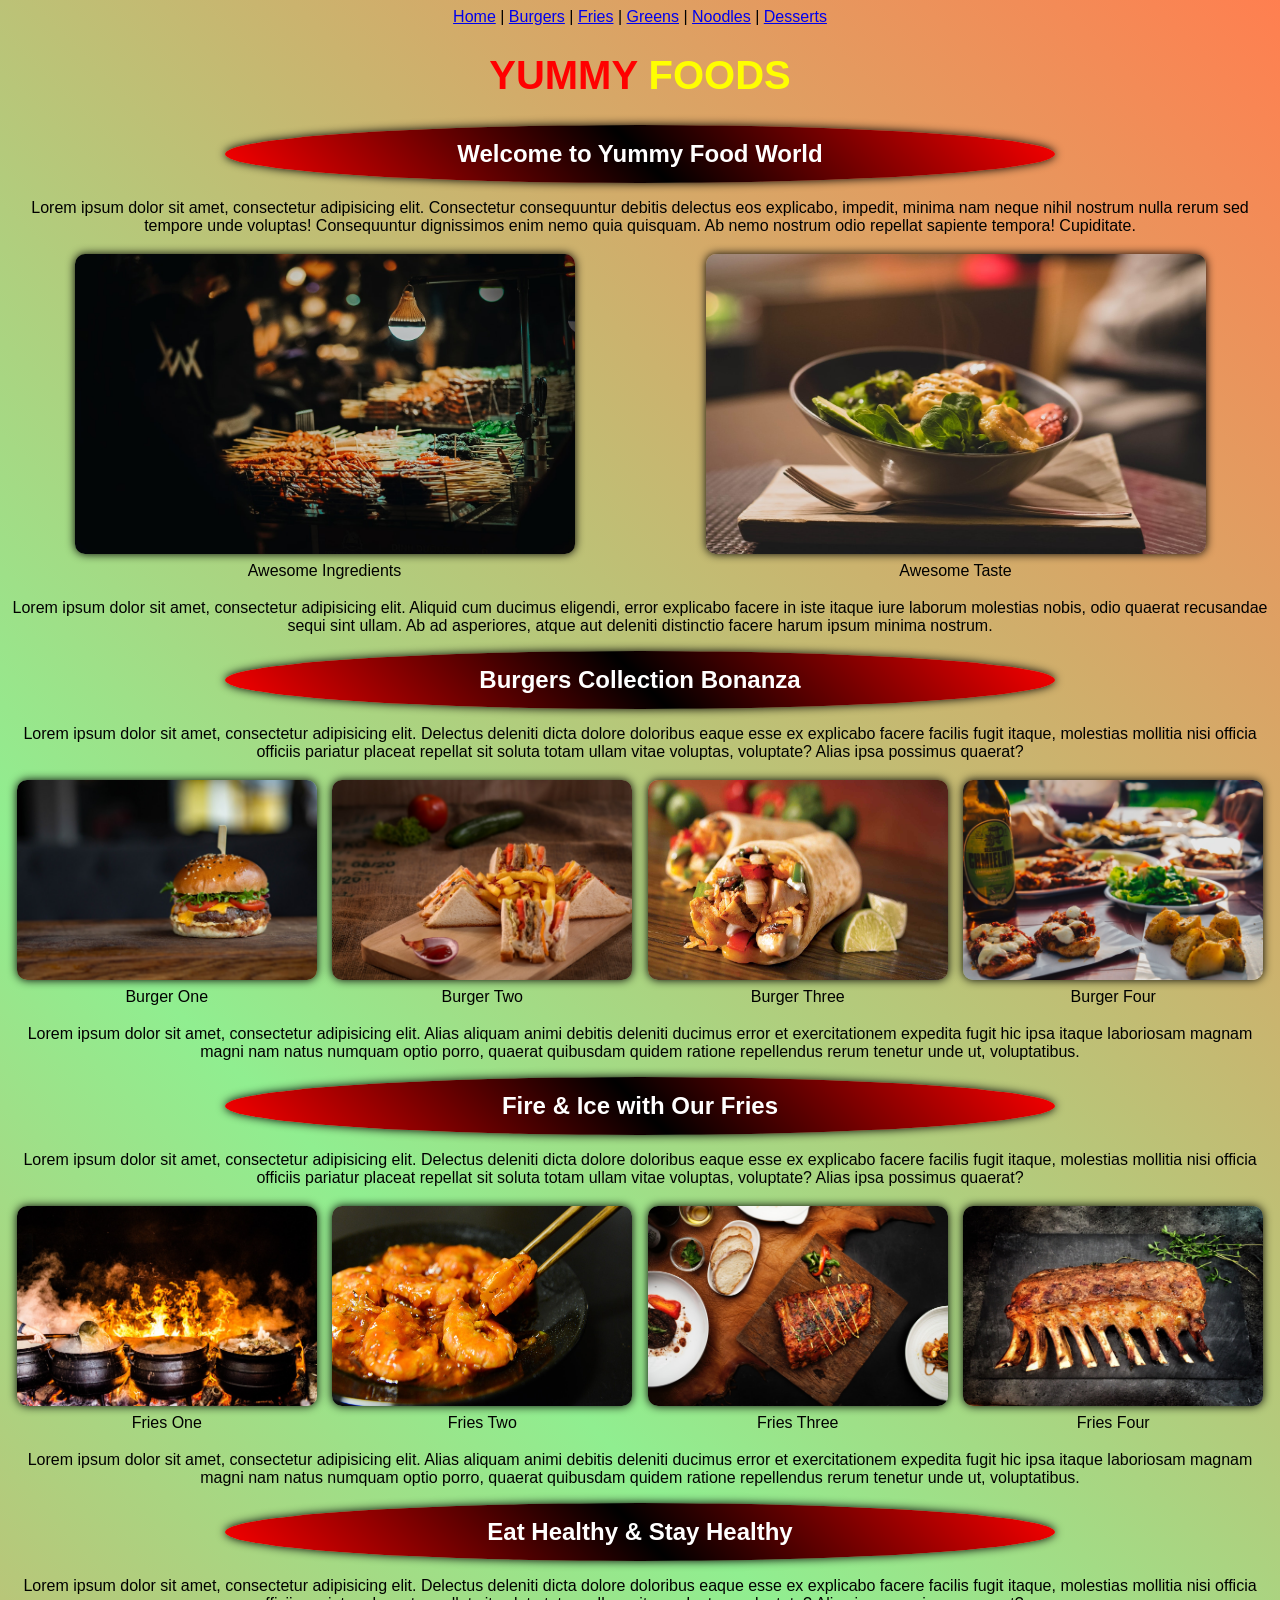
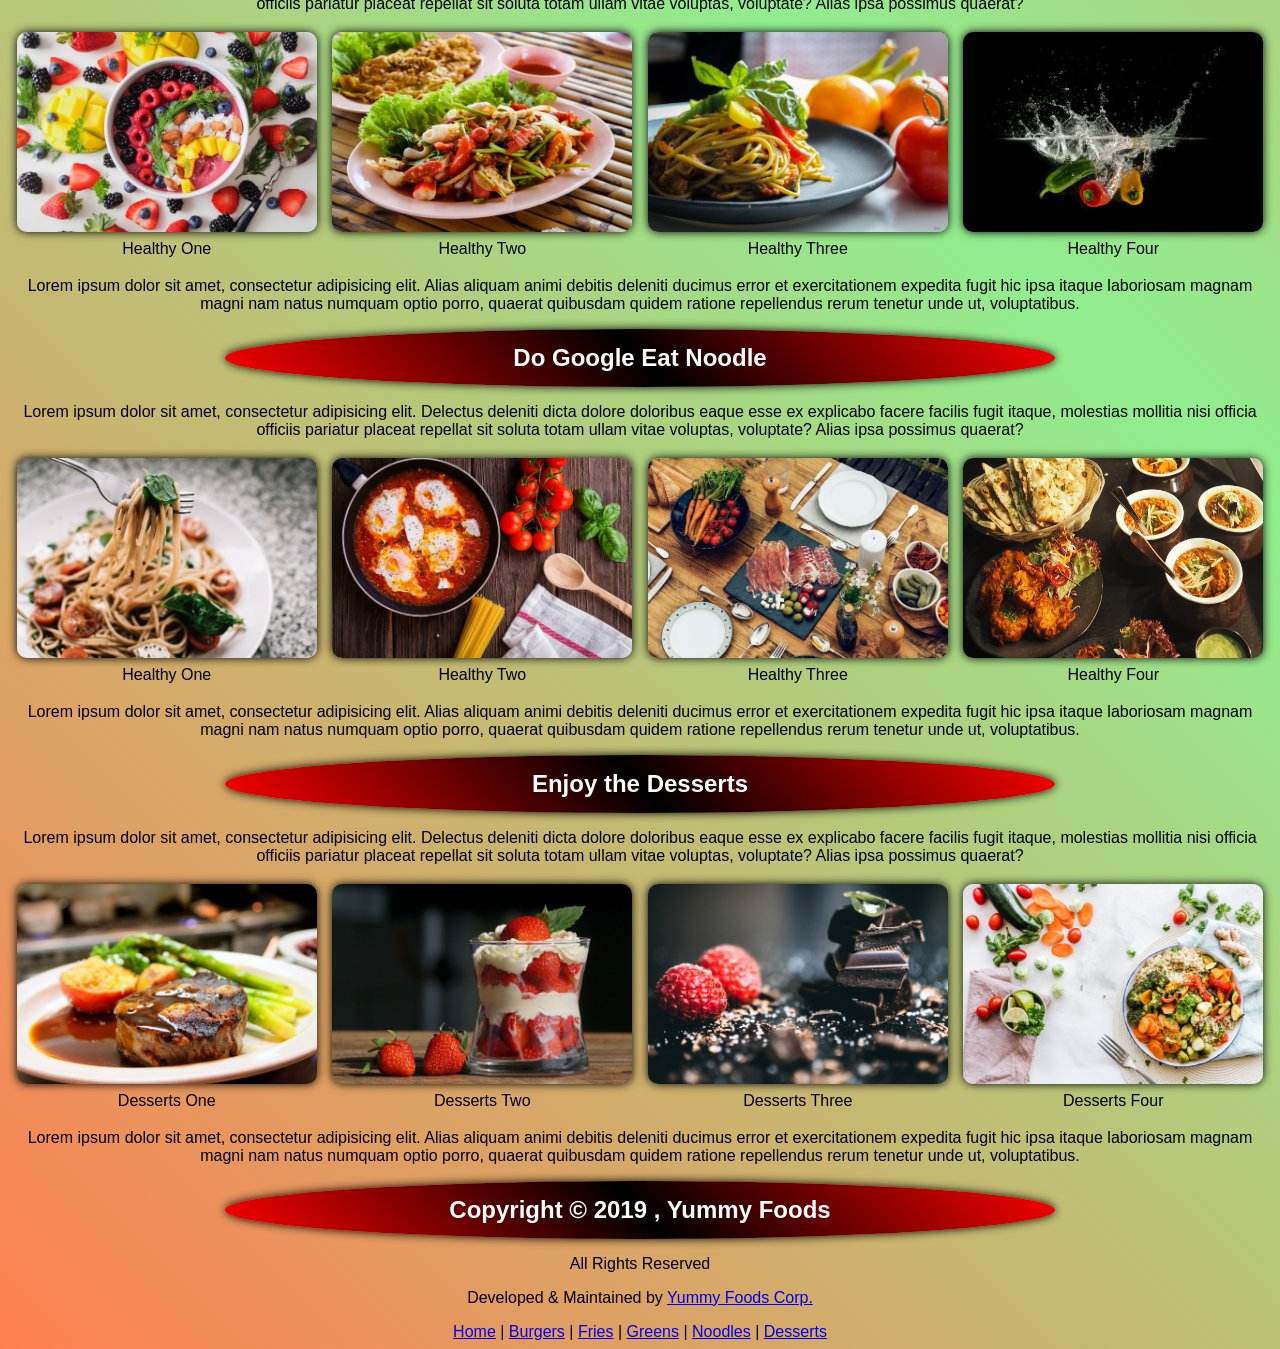
<file: HTML_Completed_Files/13_Food_Website/index.html>
<!DOCTYPE html>
<html lang="en">
<head>
    <meta charset="UTF-8">
    <title>Yummy Foods</title>
    <link rel="stylesheet" href="styles.css">
</head>
<body>

<!-- Main Navigation -->
<div align="center">
    <a href="#home">Home</a> |
    <a href="#burgers">Burgers</a> |
    <a href="#fire-ice">Fries</a> |
    <a href="#greens">Greens</a> |
    <a href="#noodles">Noodles</a> |
    <a href="#desserts">Desserts</a>
</div>

<!-- Home Section -->
<div id="home">
    <h1>
        <span style="color: red">YUMMY</span>
        <span style="color: yellow">FOODS</span>
    </h1>
    <h2>Welcome to Yummy Food World</h2>
    <p>Lorem ipsum dolor sit amet, consectetur adipisicing elit. Consectetur consequuntur debitis delectus eos explicabo, impedit, minima nam neque nihil nostrum nulla rerum sed tempore unde voluptas! Consequuntur dignissimos enim nemo quia quisquam. Ab nemo nostrum odio repellat sapiente tempora! Cupiditate.</p>
    <table>
        <tr>
            <td>
                <img src="img/main_1.jpg" width="500" height="300">
            </td>
            <td>
                <img src="img/main_2.jpg" width="500" height="300">
            </td>
        </tr>
        <tr>
            <td>Awesome Ingredients</td>
            <td>Awesome Taste</td>
        </tr>
    </table>
    <p>Lorem ipsum dolor sit amet, consectetur adipisicing elit. Aliquid cum ducimus eligendi, error explicabo facere in iste itaque iure laborum molestias nobis, odio quaerat recusandae sequi sint ullam. Ab ad asperiores, atque aut deleniti distinctio facere harum ipsum minima nostrum.</p>
</div>

<!-- Burgers Collection -->
<div id="burgers">
    <h2>Burgers Collection Bonanza</h2>
    <p>Lorem ipsum dolor sit amet, consectetur adipisicing elit. Delectus deleniti dicta dolore doloribus eaque esse ex explicabo facere facilis fugit itaque, molestias mollitia nisi officia officiis pariatur placeat repellat sit soluta totam ullam vitae voluptas, voluptate? Alias ipsa possimus quaerat?</p>
    <table>
        <tr>
            <td>
                <img src="img/breads_1.jpg" width="300" height="200">
            </td>
            <td>
                <img src="img/breads_2.jpg" width="300" height="200">
            </td>
            <td>
                <img src="img/breads_3.jpg" width="300" height="200">
            </td>
            <td>
                <img src="img/burger4.jpg" width="300" height="200">
            </td>
        </tr>
        <tr>
            <td>Burger One</td>
            <td>Burger Two</td>
            <td>Burger Three</td>
            <td>Burger Four</td>
        </tr>
    </table>
    <p>Lorem ipsum dolor sit amet, consectetur adipisicing elit. Alias aliquam animi debitis deleniti ducimus error et exercitationem expedita fugit hic ipsa itaque laboriosam magnam magni nam natus numquam optio porro, quaerat quibusdam quidem ratione repellendus rerum tenetur unde ut, voluptatibus.</p>
</div>

<!-- Fire & Ice with Our Fries Collection -->
<div id="fire-ice">
    <h2>Fire & Ice with Our Fries</h2>
    <p>Lorem ipsum dolor sit amet, consectetur adipisicing elit. Delectus deleniti dicta dolore doloribus eaque esse ex explicabo facere facilis fugit itaque, molestias mollitia nisi officia officiis pariatur placeat repellat sit soluta totam ullam vitae voluptas, voluptate? Alias ipsa possimus quaerat?</p>
    <table>
        <tr>
            <td>
                <img src="img/fried_1.jpg" width="300" height="200">
            </td>
            <td>
                <img src="img/fried_2.jpg" width="300" height="200">
            </td>
            <td>
                <img src="img/fried_3.jpg" width="300" height="200">
            </td>
            <td>
                <img src="img/fried_4.jpg" width="300" height="200">
            </td>
        </tr>
        <tr>
            <td>Fries One</td>
            <td>Fries Two</td>
            <td>Fries Three</td>
            <td>Fries Four</td>
        </tr>
    </table>
    <p>Lorem ipsum dolor sit amet, consectetur adipisicing elit. Alias aliquam animi debitis deleniti ducimus error et exercitationem expedita fugit hic ipsa itaque laboriosam magnam magni nam natus numquam optio porro, quaerat quibusdam quidem ratione repellendus rerum tenetur unde ut, voluptatibus.</p>
</div>

<!-- Eat Healthy & Stay Healthy -->
<div id="greens">
    <h2>Eat Healthy & Stay Healthy</h2>
    <p>Lorem ipsum dolor sit amet, consectetur adipisicing elit. Delectus deleniti dicta dolore doloribus eaque esse ex explicabo facere facilis fugit itaque, molestias mollitia nisi officia officiis pariatur placeat repellat sit soluta totam ullam vitae voluptas, voluptate? Alias ipsa possimus quaerat?</p>
    <table>
        <tr>
            <td>
                <img src="img/green_1.jpg" width="300" height="200">
            </td>
            <td>
                <img src="img/green2.jpg" width="300" height="200">
            </td>
            <td>
                <img src="img/green3.jpg" width="300" height="200">
            </td>
            <td>
                <img src="img/green4.jpg" width="300" height="200">
            </td>
        </tr>
        <tr>
            <td>Healthy One</td>
            <td>Healthy Two</td>
            <td>Healthy Three</td>
            <td>Healthy Four</td>
        </tr>
    </table>
    <p>Lorem ipsum dolor sit amet, consectetur adipisicing elit. Alias aliquam animi debitis deleniti ducimus error et exercitationem expedita fugit hic ipsa itaque laboriosam magnam magni nam natus numquam optio porro, quaerat quibusdam quidem ratione repellendus rerum tenetur unde ut, voluptatibus.</p>
</div>

<!-- Do Google Eat Noodle -->
<div id="noodles">
    <h2>Do Google Eat Noodle</h2>
    <p>Lorem ipsum dolor sit amet, consectetur adipisicing elit. Delectus deleniti dicta dolore doloribus eaque esse ex explicabo facere facilis fugit itaque, molestias mollitia nisi officia officiis pariatur placeat repellat sit soluta totam ullam vitae voluptas, voluptate? Alias ipsa possimus quaerat?</p>
    <table>
        <tr>
            <td>
                <img src="img/other_1.jpg" width="300" height="200">
            </td>
            <td>
                <img src="img/other_2.jpg" width="300" height="200">
            </td>
            <td>
                <img src="img/other_3.jpg" width="300" height="200">
            </td>
            <td>
                <img src="img/other_4.jpg" width="300" height="200">
            </td>
        </tr>
        <tr>
            <td>Healthy One</td>
            <td>Healthy Two</td>
            <td>Healthy Three</td>
            <td>Healthy Four</td>
        </tr>
    </table>
    <p>Lorem ipsum dolor sit amet, consectetur adipisicing elit. Alias aliquam animi debitis deleniti ducimus error et exercitationem expedita fugit hic ipsa itaque laboriosam magnam magni nam natus numquam optio porro, quaerat quibusdam quidem ratione repellendus rerum tenetur unde ut, voluptatibus.</p>
</div>


<!-- Enjoy the Desserts -->
<div id="desserts">
    <h2>Enjoy the Desserts</h2>
    <p>Lorem ipsum dolor sit amet, consectetur adipisicing elit. Delectus deleniti dicta dolore doloribus eaque esse ex explicabo facere facilis fugit itaque, molestias mollitia nisi officia officiis pariatur placeat repellat sit soluta totam ullam vitae voluptas, voluptate? Alias ipsa possimus quaerat?</p>
    <table>
        <tr>
            <td>
                <img src="img/desert_1.jpg" width="300" height="200">
            </td>
            <td>
                <img src="img/desert_2.jpg" width="300" height="200">
            </td>
            <td>
                <img src="img/desert_3.jpg" width="300" height="200">
            </td>
            <td>
                <img src="img/desert_4.jpg" width="300" height="200">
            </td>
        </tr>
        <tr>
            <td>Desserts One</td>
            <td>Desserts Two</td>
            <td>Desserts Three</td>
            <td>Desserts Four</td>
        </tr>
    </table>
    <p>Lorem ipsum dolor sit amet, consectetur adipisicing elit. Alias aliquam animi debitis deleniti ducimus error et exercitationem expedita fugit hic ipsa itaque laboriosam magnam magni nam natus numquam optio porro, quaerat quibusdam quidem ratione repellendus rerum tenetur unde ut, voluptatibus.</p>
</div>

<!-- Main Footer -->
<div id="footer">
    <h2>Copyright &copy; 2019 , Yummy Foods</h2>
    <p>All Rights Reserved</p>
    <p>Developed & Maintained by
        <a href="https://github.com/thenaveensaggam" target="_blank">
            Yummy Foods Corp.
        </a>
    </p>
</div>

<!-- Main Navigation -->
<div align="center">
    <a href="#home">Home</a> |
    <a href="#burgers">Burgers</a> |
    <a href="#fire-ice">Fries</a> |
    <a href="#greens">Greens</a> |
    <a href="#noodles">Noodles</a> |
    <a href="#desserts">Desserts</a>
</div>

</body>
</html>
</file>
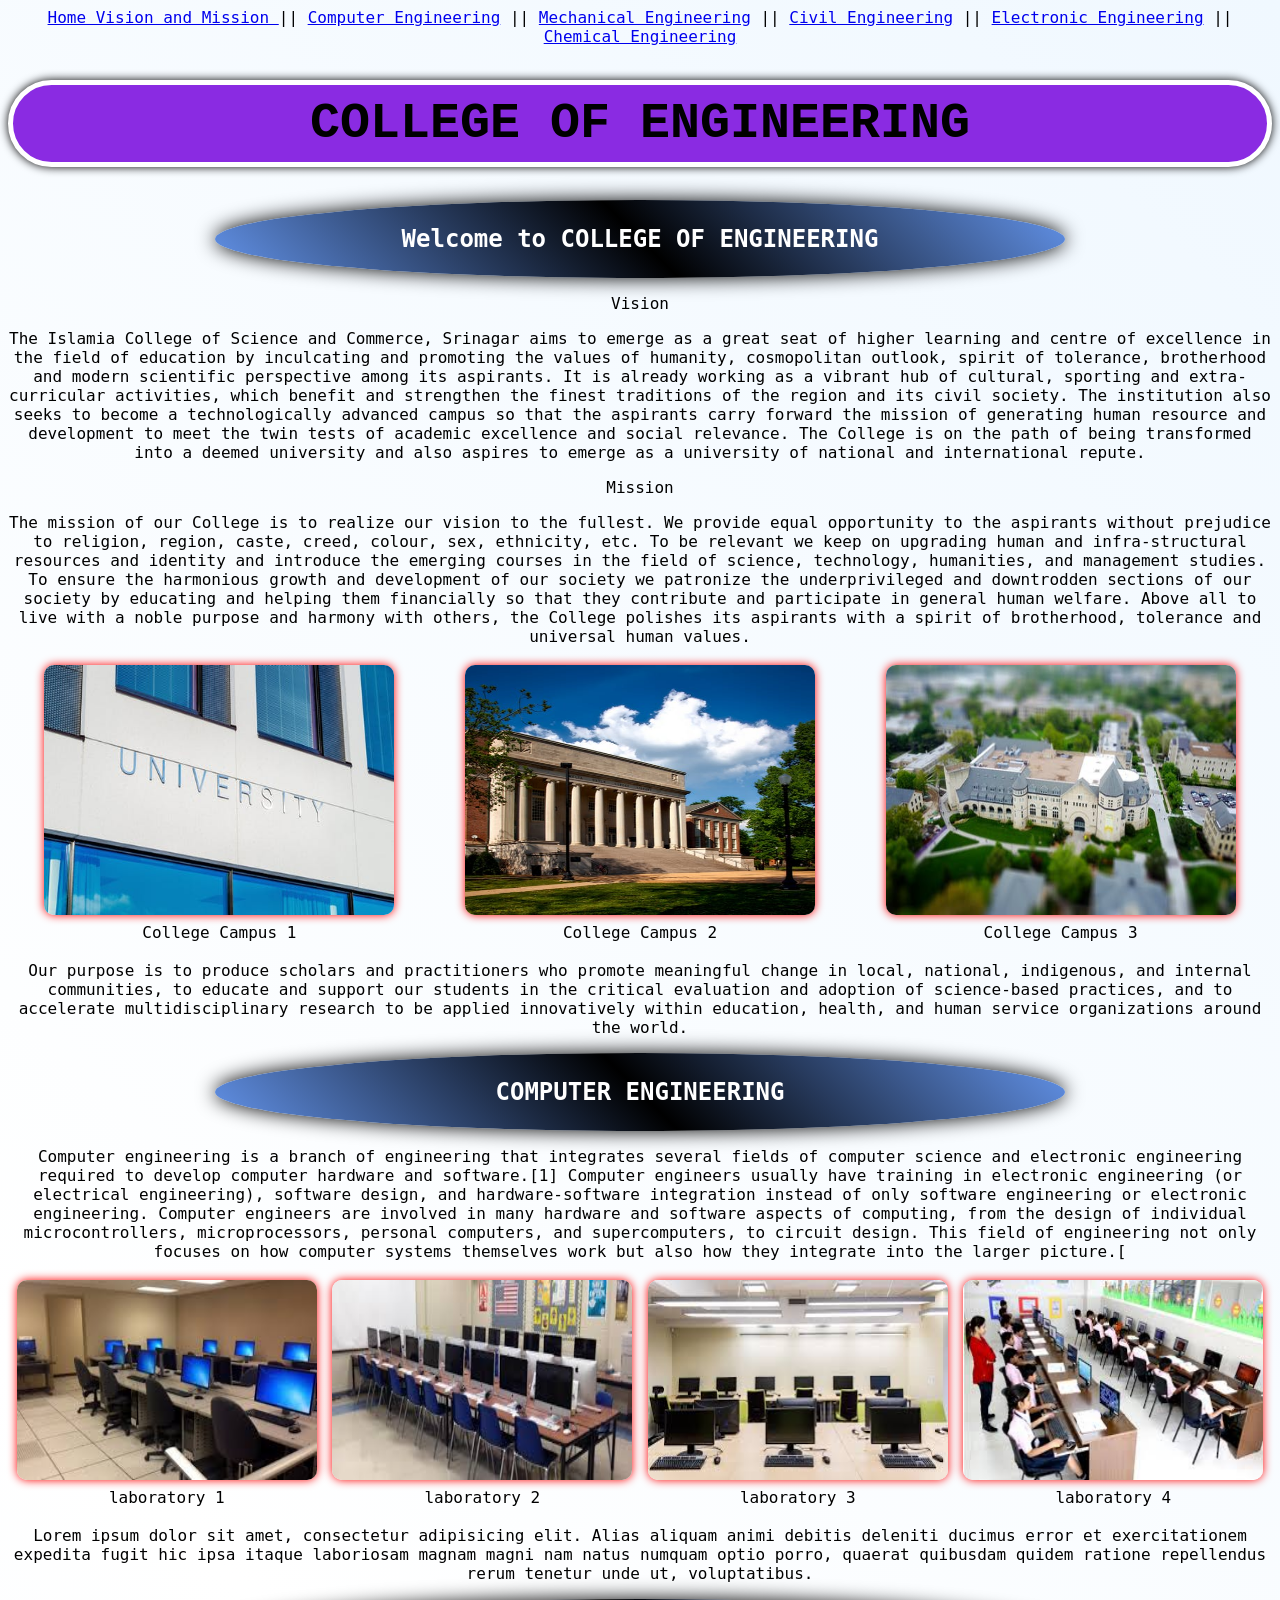
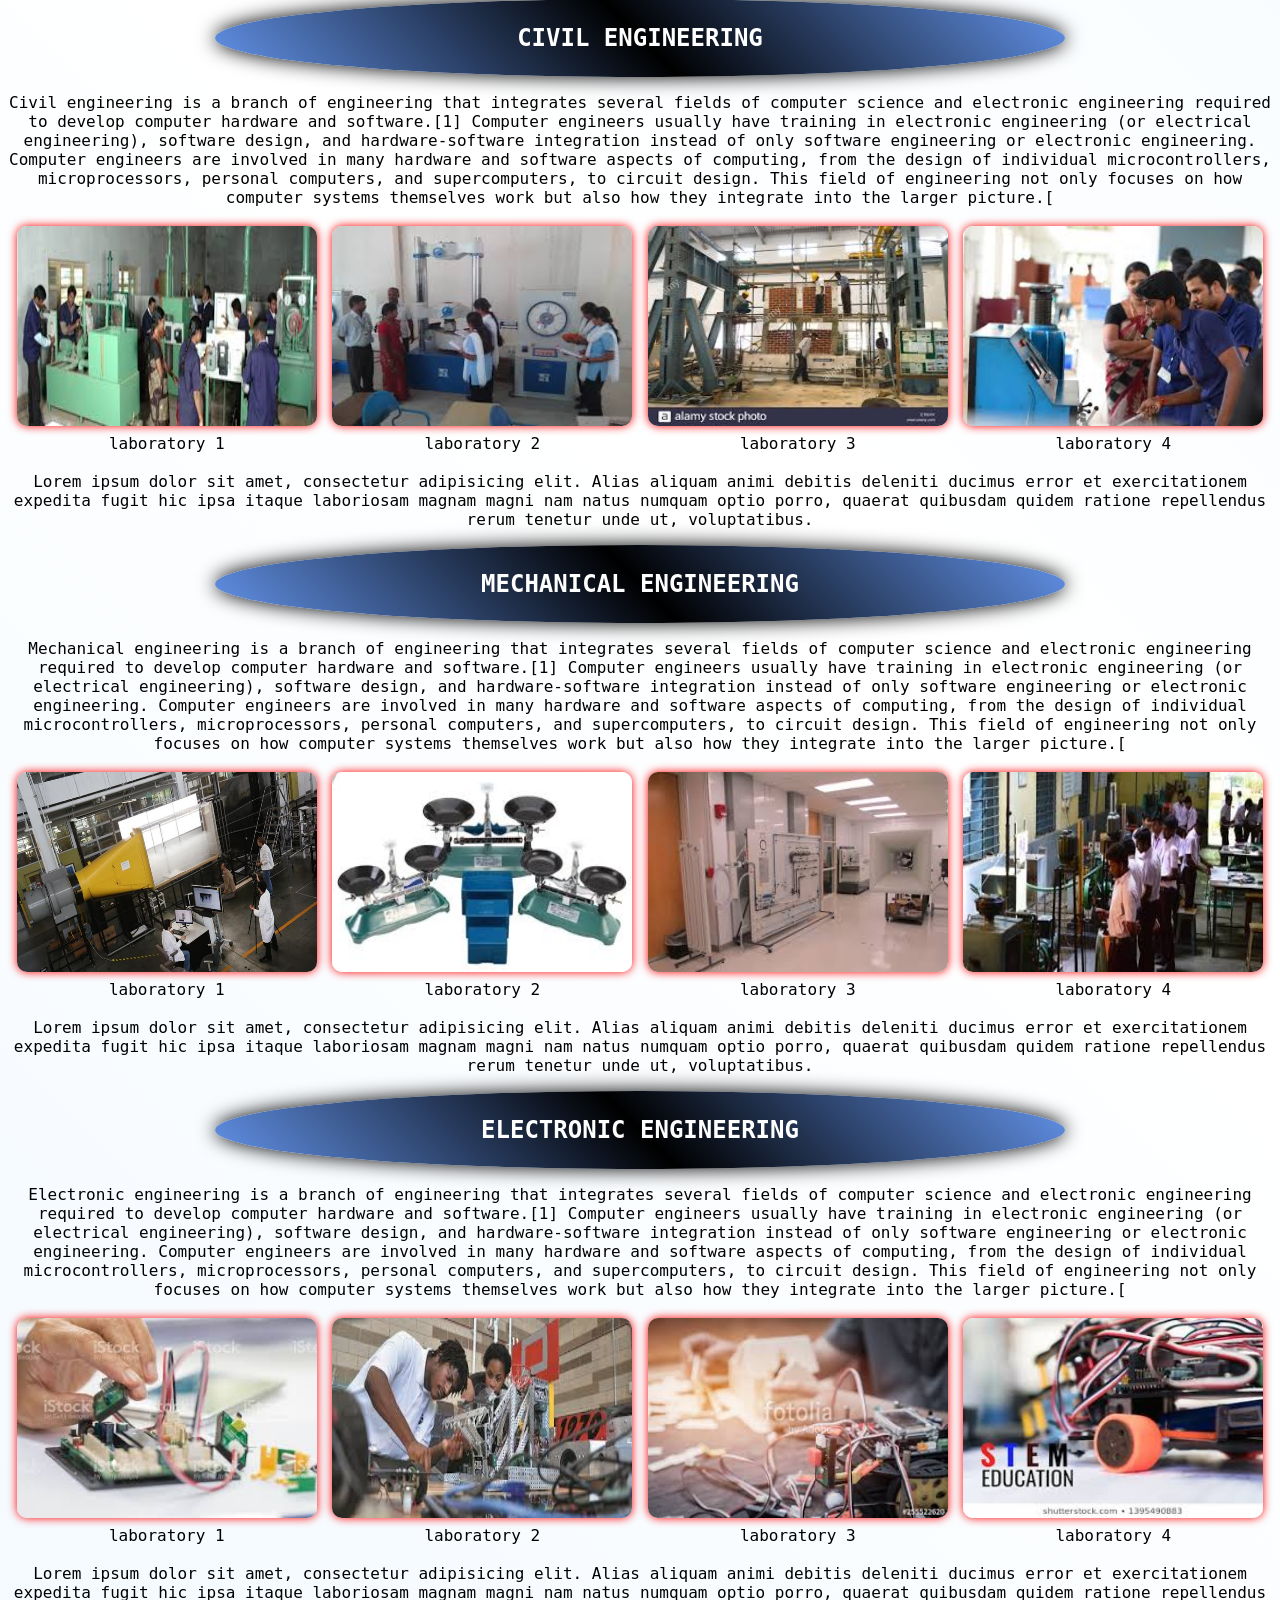
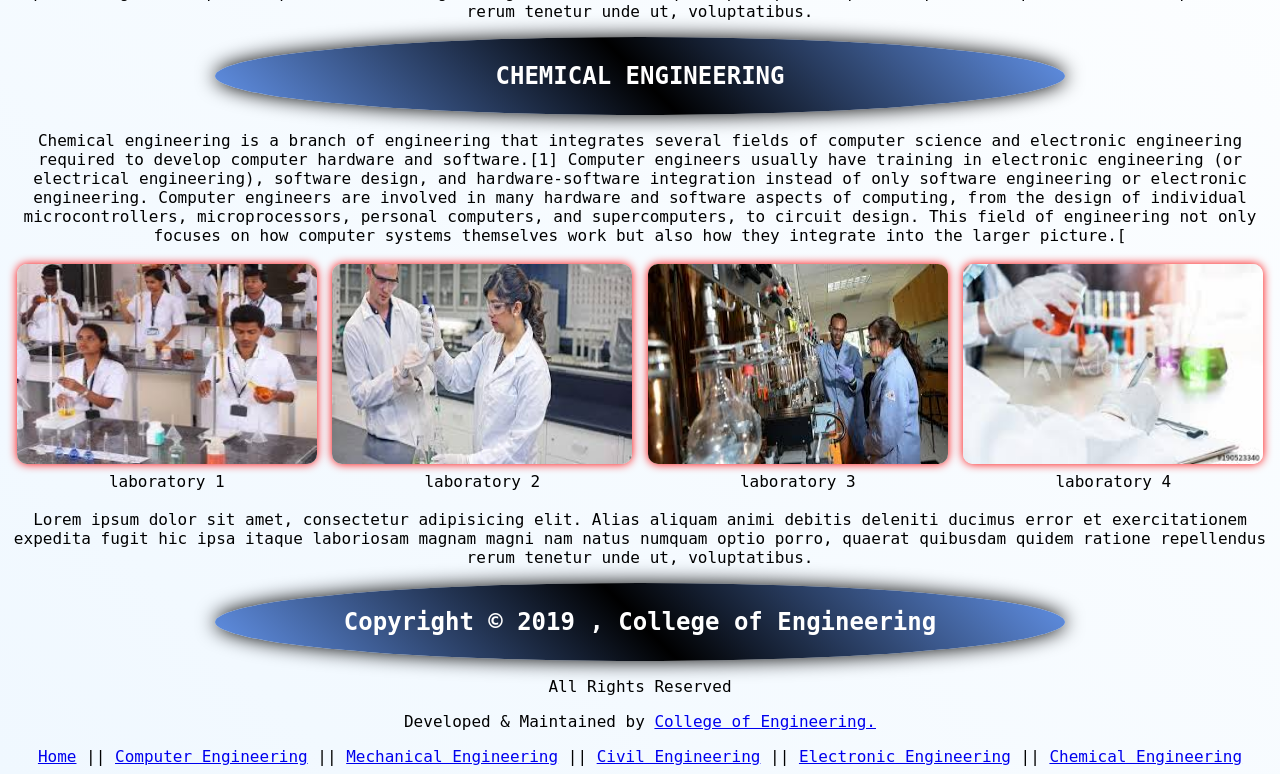
<file: HTML_Completed_Files/college/index.html>
<!DOCTYPE html>
<html lang="en">
<head>
    <meta charset="UTF-8">
    <title>College WebSite</title>
    <link rel="stylesheet" href="styles.css">
</head>
<body>
<style>
    h1{
        background-color: blueviolet;
        color: white;
        padding: 10px;
        box-shadow: 0 0 10px black;
        border: 5px solid white;
        border-radius: 50px;
    }
</style>
<!-- Main Navigation -->
<div align="center">
    <a href="#home">Home Vision and Mission </a> ||
    <a href="#COMPUTER ENGINEERING">Computer Engineering</a> ||
    <a href="#MECHANICAL ENGINEERING">Mechanical Engineering</a> ||
    <a href="#CIVIL ENGINEERING">Civil Engineering</a> ||
    <a href="#ELECTRONIC ENGINEERING">Electronic Engineering</a> ||
    <a href="#CHEMICAL ENGINEERING">Chemical Engineering</a>
    
</div>

<div id="home">
    <h1>
        <span style="color: black">COLLEGE OF </span>
        <span style="color: black">ENGINEERING</span>
    </h1>
    <h2>Welcome to COLLEGE OF ENGINEERING</h2>
    <p>Vision</p>
    <p>The Islamia College of Science and Commerce, Srinagar aims to emerge as a great seat of higher learning and centre of excellence in the field of education by inculcating and promoting the values of humanity, cosmopolitan outlook, spirit of tolerance, brotherhood and modern scientific perspective among its aspirants. It is already working as a vibrant hub of cultural, sporting and extra-curricular activities, which benefit and strengthen the finest traditions of the region and its civil society. The institution also seeks to become a technologically advanced campus so that the aspirants carry forward the mission of generating human resource and development to meet the twin tests of academic excellence and social relevance. The College is on the path of being transformed into a deemed university and also aspires to emerge as a university of national and international repute.</p>
    <p>Mission</p>
    <p>The mission of our College is to realize our vision to the fullest. We provide equal opportunity to the aspirants without prejudice to religion, region, caste, creed, colour, sex, ethnicity, etc. To be relevant we keep on upgrading human and infra-structural resources and identity and introduce the emerging courses in the field of science, technology, humanities, and management studies. To ensure the harmonious growth and development of our society we patronize the underprivileged and downtrodden sections of our society by educating and helping them financially so that they contribute and participate in general human welfare. Above all to live with a noble purpose and harmony with others, the College polishes its aspirants with a spirit of brotherhood, tolerance and universal human values.</p>
    <table>
        <tr>
            <td>
                <img src="img/1.jpeg" width="350" height="250">
            </td>
            <td>
                <img src="img/2.jpeg" width="350" height="250">
            </td>
            <td>
                <img src="img/4.jpeg" width="350" height="250">
            </td>
        </tr>
        <tr>
            <td>College Campus 1</td>
            <td>College Campus 2</td>
            <td>College Campus 3</td>
        </tr>
    </table>
    <p>Our purpose is to produce scholars and practitioners who promote meaningful change in local, national, indigenous, and internal communities, to educate and support our students in the critical evaluation and adoption of science-based practices, and to accelerate multidisciplinary research to be applied innovatively within education, health, and human service organizations around the world.</p>
</div>

<!-- COMPUTER ENGINEERING-->
<div id="COMPUTER ENGINEERING">
    <h2>COMPUTER ENGINEERING</h2>
    <P>Computer engineering is a branch of engineering that integrates several fields of computer science and electronic engineering required to develop computer hardware and software.[1] Computer engineers usually have training in electronic engineering (or electrical engineering), software design, and hardware-software integration instead of only software engineering or electronic engineering. Computer engineers are involved in many hardware and software aspects of computing, from the design of individual microcontrollers, microprocessors, personal computers, and supercomputers, to circuit design. This field of engineering not only focuses on how computer systems themselves work but also how they integrate into the larger picture.[</P>
    <table>
        <tr>
            <td>
                <img src="img/comp1.jpg" width="300" height="200">
            </td>
            <td>
                <img src="img/comp2.jpg" width="300" height="200">
            </td>
            <td>
                <img src="img/comp3.jpg" width="300" height="200">
            </td>
            <td>
                <img src="img/comp4.jpg" width="300" height="200">
            </td>
        </tr>
        <tr>
            <td>laboratory 1</td>
            <td>laboratory 2</td>
            <td>laboratory 3</td>
            <td>laboratory 4</td>
        </tr>
    </table>
    <p>Lorem ipsum dolor sit amet, consectetur adipisicing elit. Alias aliquam animi debitis deleniti ducimus error et exercitationem expedita fugit hic ipsa itaque laboriosam magnam magni nam natus numquam optio porro, quaerat quibusdam quidem ratione repellendus rerum tenetur unde ut, voluptatibus.</p>
</div>

<!-- CIVIL ENGINEERING-->
<div id="CIVIL ENGINEERING">
    <h2>CIVIL ENGINEERING</h2>
    <P>Civil engineering is a branch of engineering that integrates several fields of computer science and electronic engineering required to develop computer hardware and software.[1] Computer engineers usually have training in electronic engineering (or electrical engineering), software design, and hardware-software integration instead of only software engineering or electronic engineering. Computer engineers are involved in many hardware and software aspects of computing, from the design of individual microcontrollers, microprocessors, personal computers, and supercomputers, to circuit design. This field of engineering not only focuses on how computer systems themselves work but also how they integrate into the larger picture.[</P>
    <table>
        <tr>
            <td>
                <img src="img/ce1.jpg" width="300" height="200">
            </td>
            <td>
                <img src="img/ce2.jpg" width="300" height="200">
            </td>
            <td>
                <img src="img/ce3.jpg" width="300" height="200">
            </td>
            <td>
                <img src="img/ce4.jpg" width="300" height="200">
            </td>
        </tr>
        <tr>
            <td>laboratory 1</td>
            <td>laboratory 2</td>
            <td>laboratory 3</td>
            <td>laboratory 4</td>
        </tr>
    </table>
    <p>Lorem ipsum dolor sit amet, consectetur adipisicing elit. Alias aliquam animi debitis deleniti ducimus error et exercitationem expedita fugit hic ipsa itaque laboriosam magnam magni nam natus numquam optio porro, quaerat quibusdam quidem ratione repellendus rerum tenetur unde ut, voluptatibus.</p>
</div>


<!-- COMPUTER ENGINEERING-->
<div id="MECHANICAL ENGINEERING">
    <h2>MECHANICAL ENGINEERING</h2>
    <P>Mechanical engineering is a branch of engineering that integrates several fields of computer science and electronic engineering required to develop computer hardware and software.[1] Computer engineers usually have training in electronic engineering (or electrical engineering), software design, and hardware-software integration instead of only software engineering or electronic engineering. Computer engineers are involved in many hardware and software aspects of computing, from the design of individual microcontrollers, microprocessors, personal computers, and supercomputers, to circuit design. This field of engineering not only focuses on how computer systems themselves work but also how they integrate into the larger picture.[</P>
    <table>
        <tr>
            <td>
                <img src="img/mech1.jpg" width="300" height="200">
            </td>
            <td>
                <img src="img/mech2.jpg" width="300" height="200">
            </td>
            <td>
                <img src="img/mech3.jpg" width="300" height="200">
            </td>
            <td>
                <img src="img/mech4.jpg" width="300" height="200">
            </td>
        </tr>
        <tr>
            <td>laboratory 1</td>
            <td>laboratory 2</td>
            <td>laboratory 3</td>
            <td>laboratory 4</td>
        </tr>
    </table>
    <p>Lorem ipsum dolor sit amet, consectetur adipisicing elit. Alias aliquam animi debitis deleniti ducimus error et exercitationem expedita fugit hic ipsa itaque laboriosam magnam magni nam natus numquam optio porro, quaerat quibusdam quidem ratione repellendus rerum tenetur unde ut, voluptatibus.</p>
</div>

<!-- ELECTRONIC ENGINEERING-->
<div id="ELECTRONIC ENGINEERING">
    <h2>ELECTRONIC ENGINEERING</h2>
    <P>Electronic engineering is a branch of engineering that integrates several fields of computer science and electronic engineering required to develop computer hardware and software.[1] Computer engineers usually have training in electronic engineering (or electrical engineering), software design, and hardware-software integration instead of only software engineering or electronic engineering. Computer engineers are involved in many hardware and software aspects of computing, from the design of individual microcontrollers, microprocessors, personal computers, and supercomputers, to circuit design. This field of engineering not only focuses on how computer systems themselves work but also how they integrate into the larger picture.[</P>
    <table>
        <tr>
            <td>
                <img src="img/eleq.jpg" width="300" height="200">
            </td>
            <td>
                <img src="img/ele2.jpg" width="300" height="200">
            </td>
            <td>
                <img src="img/ele3.jpg" width="300" height="200">
            </td>
            <td>
                <img src="img/ele4.jpg" width="300" height="200">
            </td>
        </tr>
        <tr>
            <td>laboratory 1</td>
            <td>laboratory 2</td>
            <td>laboratory 3</td>
            <td>laboratory 4</td>
        </tr>
    </table>
    <p>Lorem ipsum dolor sit amet, consectetur adipisicing elit. Alias aliquam animi debitis deleniti ducimus error et exercitationem expedita fugit hic ipsa itaque laboriosam magnam magni nam natus numquam optio porro, quaerat quibusdam quidem ratione repellendus rerum tenetur unde ut, voluptatibus.</p>
</div>

<!-- CHEMICAL ENGINEERING-->
<div id="CHEMICAL ENGINEERING">
    <h2>CHEMICAL ENGINEERING</h2>
    <P>Chemical engineering is a branch of engineering that integrates several fields of computer science and electronic engineering required to develop computer hardware and software.[1] Computer engineers usually have training in electronic engineering (or electrical engineering), software design, and hardware-software integration instead of only software engineering or electronic engineering. Computer engineers are involved in many hardware and software aspects of computing, from the design of individual microcontrollers, microprocessors, personal computers, and supercomputers, to circuit design. This field of engineering not only focuses on how computer systems themselves work but also how they integrate into the larger picture.[</P>
    <table>
        <tr>
            <td>
                <img src="img/ch1.jpg" width="300" height="200">
            </td>
            <td>
                <img src="img/ch2.jpg" width="300" height="200">
            </td>
            <td>
                <img src="img/ch3.jpg" width="300" height="200">
            </td>
            <td>
                <img src="img/ch4.jpg" width="300" height="200">
            </td>
        </tr>
        <tr>
            <td>laboratory 1</td>
            <td>laboratory 2</td>
            <td>laboratory 3</td>
            <td>laboratory 4</td>
        </tr>
    </table>
    <p>Lorem ipsum dolor sit amet, consectetur adipisicing elit. Alias aliquam animi debitis deleniti ducimus error et exercitationem expedita fugit hic ipsa itaque laboriosam magnam magni nam natus numquam optio porro, quaerat quibusdam quidem ratione repellendus rerum tenetur unde ut, voluptatibus.</p>
</div>

<!-- Main Footer -->
<div id="footer">
    <h2>Copyright &copy; 2019 , College of Engineering</h2>
    <p>All Rights Reserved</p>
    <p>Developed & Maintained by
        <a href="https://brightinnovationcareer.com/?gclid=CjwKCAjw67XpBRBqEiwA5RCocaCjmNwiAo4ay6OobNlKxUoiKHMBpCylxLmo3dFAHQAHopdzlQYeQBoC7EgQAvD_BwE" target="_blank">
            College of Engineering.
        </a>
    </p>
</div>

<!-- Main Navigation -->
<div align="center">
    <a href="#home">Home</a> ||
    <a href="#COMPUTER ENGINEERING">Computer Engineering</a> ||
    <a href="#MECHANICAL ENGINEERING">Mechanical Engineering</a> ||
    <a href="#CIVIL ENGINEERING">Civil Engineering</a> ||
    <a href="#ELECTRONIC ENGINEERING">Electronic Engineering</a> ||
    <a href="#CHEMICAL ENGINEERING">Chemical Engineering</a>
</div>

</body>
</html>
</file>
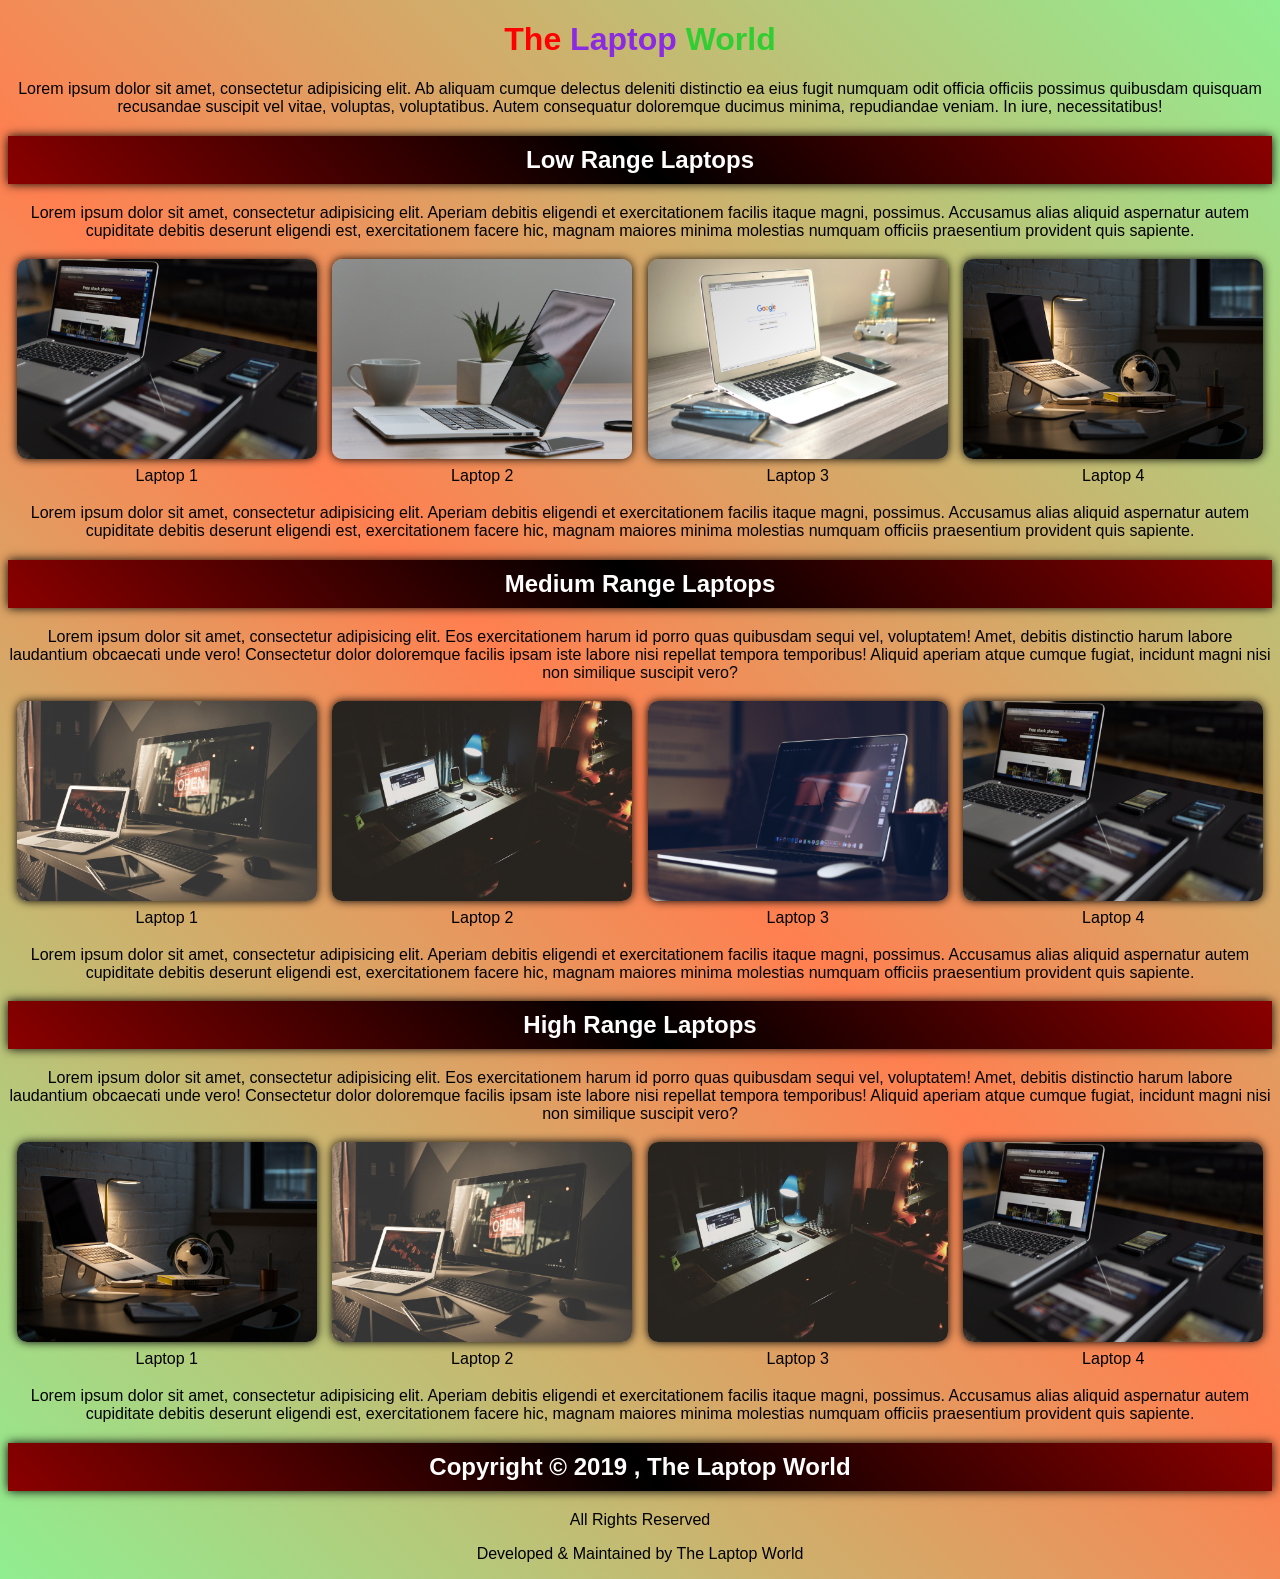
<file: HTML_Completed_Files/00_laptop_world.html>
<!DOCTYPE html>
<html lang="en">
<head>
    <meta charset="UTF-8">
    <title>The Laptop World</title>
    <style>
        body{
            font-family: "Comic Sans MS",sans-serif;
            text-align: center;
            background: linear-gradient(45deg,lightgreen,coral,lightgreen);
        }
        table{
            width: 100%;
        }
        img{
            box-shadow: 0 0 10px black;
            border-radius: 10px;
        }
        h2{
            background: linear-gradient(45deg,darkred,black,darkred);
            color: white;
            padding: 10px;
            box-shadow: 0 0 10px black;
        }
    </style>
</head>
<body>

    <div>
        <h1>
            <span style="color: red">The</span>
            <span style="color: blueviolet">Laptop</span>
            <span style="color: limegreen">World</span>
        </h1>
        <p>Lorem ipsum dolor sit amet, consectetur adipisicing elit. Ab aliquam cumque delectus deleniti distinctio ea eius fugit numquam odit officia officiis possimus quibusdam quisquam recusandae suscipit vel vitae, voluptas, voluptatibus. Autem consequatur doloremque ducimus minima, repudiandae veniam. In iure, necessitatibus!</p>
    </div>

    <!-- Low Range Laptops -->
    <div>
        <h2>Low Range Laptops</h2>
        <p>Lorem ipsum dolor sit amet, consectetur adipisicing elit. Aperiam debitis eligendi et exercitationem facilis itaque magni, possimus. Accusamus alias aliquid aspernatur autem cupiditate debitis deserunt eligendi est, exercitationem facere hic, magnam maiores minima molestias numquam officiis praesentium provident quis sapiente.</p>
        <table>
            <tr>
                <td>
                    <img src="img/image1.jpg" width="300" height="200">
                </td>
                <td>
                    <img src="img/image2.jpg" width="300" height="200">
                </td>
                <td>
                    <img src="img/image3.jpeg" width="300" height="200">
                </td>
                <td>
                    <img src="img/image4.jpeg" width="300" height="200">
                </td>
            </tr>
            <tr>
                <td>Laptop 1</td>
                <td>Laptop 2</td>
                <td>Laptop 3</td>
                <td>Laptop 4</td>
            </tr>
        </table>
        <p>Lorem ipsum dolor sit amet, consectetur adipisicing elit. Aperiam debitis eligendi et exercitationem facilis itaque magni, possimus. Accusamus alias aliquid aspernatur autem cupiditate debitis deserunt eligendi est, exercitationem facere hic, magnam maiores minima molestias numquam officiis praesentium provident quis sapiente.</p>
    </div>

    <!-- Medium Range Laptops -->
    <div>
        <h2>Medium Range Laptops</h2>
        <p>Lorem ipsum dolor sit amet, consectetur adipisicing elit. Eos exercitationem harum id porro quas quibusdam sequi vel, voluptatem! Amet, debitis distinctio harum labore laudantium obcaecati unde vero! Consectetur dolor doloremque facilis ipsam iste labore nisi repellat tempora temporibus! Aliquid aperiam atque cumque fugiat, incidunt magni nisi non similique suscipit vero?</p>
        <table>
            <tr>
                <td>
                    <img src="img/image5.jpeg" width="300" height="200">
                </td>
                <td>
                    <img src="img/image6.jpeg" width="300" height="200">
                </td>
                <td>
                    <img src="img/image7.jpeg" width="300" height="200">
                </td>
                <td>
                    <img src="img/image1.jpg" width="300" height="200">
                </td>
            </tr>
            <tr>
                <td>Laptop 1</td>
                <td>Laptop 2</td>
                <td>Laptop 3</td>
                <td>Laptop 4</td>
            </tr>
        </table>
        <p>Lorem ipsum dolor sit amet, consectetur adipisicing elit. Aperiam debitis eligendi et exercitationem facilis itaque magni, possimus. Accusamus alias aliquid aspernatur autem cupiditate debitis deserunt eligendi est, exercitationem facere hic, magnam maiores minima molestias numquam officiis praesentium provident quis sapiente.</p>
    </div>

    <!-- High Range Laptops -->
    <div>
        <h2>High Range Laptops</h2>
        <p>Lorem ipsum dolor sit amet, consectetur adipisicing elit. Eos exercitationem harum id porro quas quibusdam sequi vel, voluptatem! Amet, debitis distinctio harum labore laudantium obcaecati unde vero! Consectetur dolor doloremque facilis ipsam iste labore nisi repellat tempora temporibus! Aliquid aperiam atque cumque fugiat, incidunt magni nisi non similique suscipit vero?</p>
        <table>
            <tr>
                <td>
                    <img src="img/image4.jpeg" width="300" height="200">
                </td>
                <td>
                    <img src="img/image5.jpeg" width="300" height="200">
                </td>
                <td>
                    <img src="img/image6.jpeg" width="300" height="200">
                </td>
                <td>
                    <img src="img/image1.jpg" width="300" height="200">
                </td>
            </tr>
            <tr>
                <td>Laptop 1</td>
                <td>Laptop 2</td>
                <td>Laptop 3</td>
                <td>Laptop 4</td>
            </tr>
        </table>
        <p>Lorem ipsum dolor sit amet, consectetur adipisicing elit. Aperiam debitis eligendi et exercitationem facilis itaque magni, possimus. Accusamus alias aliquid aspernatur autem cupiditate debitis deserunt eligendi est, exercitationem facere hic, magnam maiores minima molestias numquam officiis praesentium provident quis sapiente.</p>
    </div>

    <div>
        <h2>Copyright &copy; 2019 , The Laptop World</h2>
        <p>All Rights Reserved</p>
        <p>Developed & Maintained by The Laptop World</p>
    </div>

</body>
</html>
</file>
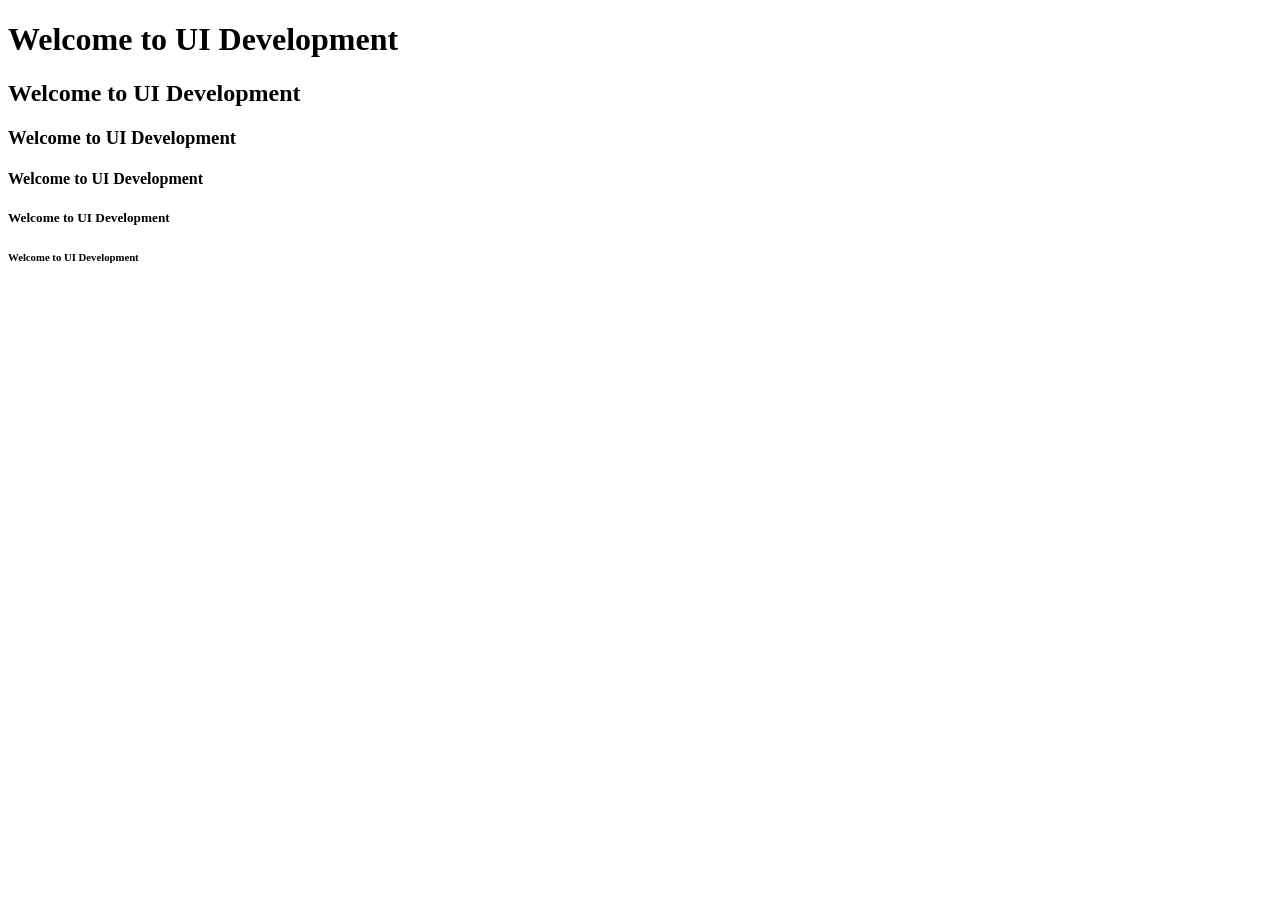
<file: HTML_Completed_Files/01_HTML_Headings.html>
<!DOCTYPE html>
<html lang="en">
<head>
    <meta charset="UTF-8">
    <title>HTML Headings</title>
</head>
<body>
    <!-- HTML Headings (h1 - h6)-->
    <h1>Welcome to UI Development</h1>
    <h2>Welcome to UI Development</h2>
    <h3>Welcome to UI Development</h3>
    <h4>Welcome to UI Development</h4>
    <h5>Welcome to UI Development</h5>
    <h6>Welcome to UI Development</h6>
</body>
</html>
</file>
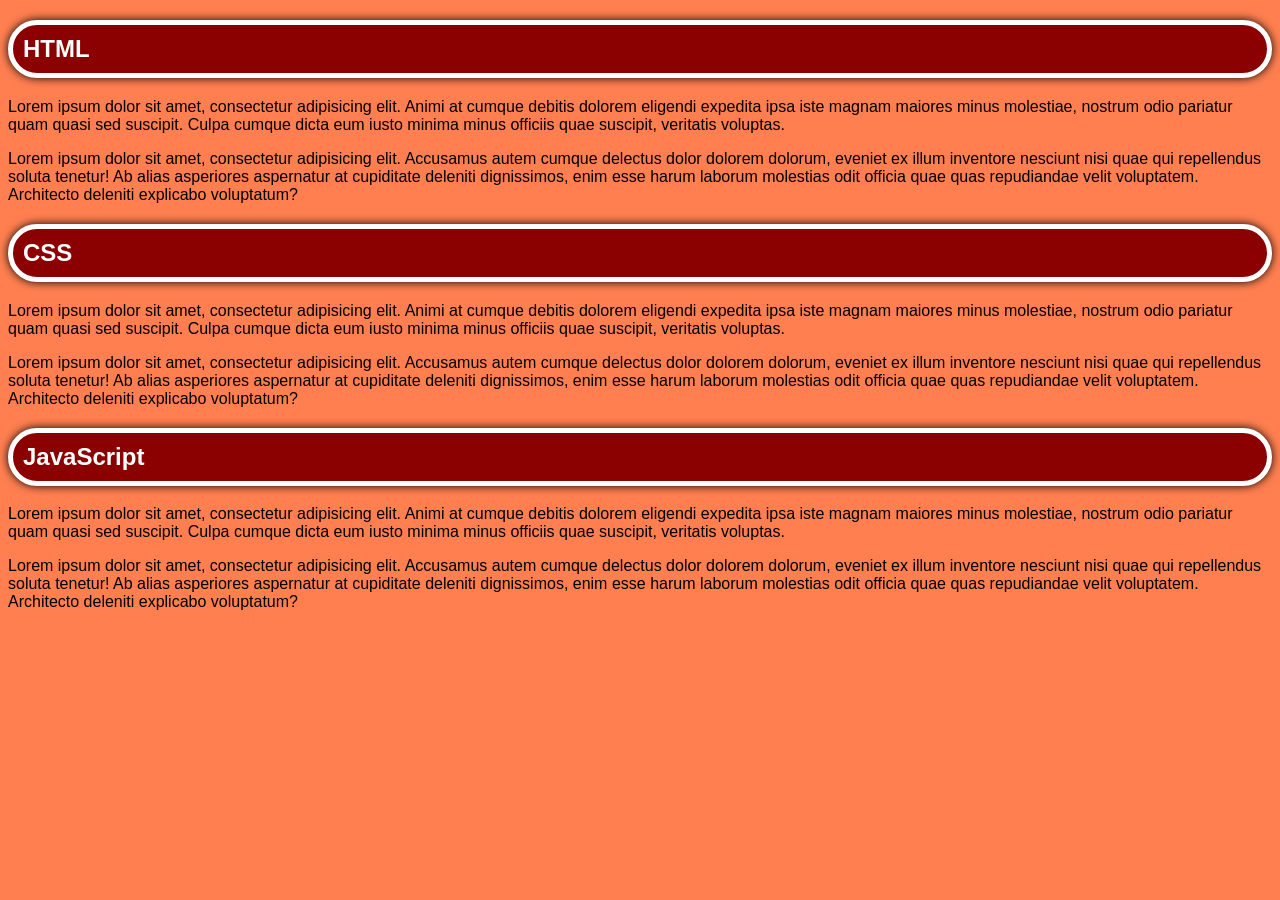
<file: HTML_Completed_Files/02_HTML_Paragraphs.html>
<!doctype html>
<html lang="en">
<head>
    <meta charset="UTF-8">
    <title>HTML Paragraphs</title>
    <style>
        body{
            background-color: coral;
            font-family: Arial,sans-serif;
        }
        h2{
            background-color: darkred;
            color: white;
            padding: 10px;
            box-shadow: 0 0 10px black;
            border: 5px solid white;
            border-radius: 50px;
        }
    </style>
</head>
<body>

   <h2>HTML</h2>
   <p>Lorem ipsum dolor sit amet, consectetur adipisicing elit. Animi at cumque debitis dolorem eligendi expedita ipsa iste magnam maiores minus molestiae, nostrum odio pariatur quam quasi sed suscipit. Culpa cumque dicta eum iusto minima minus officiis quae suscipit, veritatis voluptas.</p>
   <p>Lorem ipsum dolor sit amet, consectetur adipisicing elit. Accusamus autem cumque delectus dolor dolorem dolorum, eveniet ex illum inventore nesciunt nisi quae qui repellendus soluta tenetur! Ab alias asperiores aspernatur at cupiditate deleniti dignissimos, enim esse harum laborum molestias odit officia quae quas repudiandae velit voluptatem. Architecto deleniti explicabo voluptatum?</p>

   <h2>CSS</h2>
   <p>Lorem ipsum dolor sit amet, consectetur adipisicing elit. Animi at cumque debitis dolorem eligendi expedita ipsa iste magnam maiores minus molestiae, nostrum odio pariatur quam quasi sed suscipit. Culpa cumque dicta eum iusto minima minus officiis quae suscipit, veritatis voluptas.</p>
   <p>Lorem ipsum dolor sit amet, consectetur adipisicing elit. Accusamus autem cumque delectus dolor dolorem dolorum, eveniet ex illum inventore nesciunt nisi quae qui repellendus soluta tenetur! Ab alias asperiores aspernatur at cupiditate deleniti dignissimos, enim esse harum laborum molestias odit officia quae quas repudiandae velit voluptatem. Architecto deleniti explicabo voluptatum?</p>

   <h2>JavaScript</h2>
   <p>Lorem ipsum dolor sit amet, consectetur adipisicing elit. Animi at cumque debitis dolorem eligendi expedita ipsa iste magnam maiores minus molestiae, nostrum odio pariatur quam quasi sed suscipit. Culpa cumque dicta eum iusto minima minus officiis quae suscipit, veritatis voluptas.</p>
   <p>Lorem ipsum dolor sit amet, consectetur adipisicing elit. Accusamus autem cumque delectus dolor dolorem dolorum, eveniet ex illum inventore nesciunt nisi quae qui repellendus soluta tenetur! Ab alias asperiores aspernatur at cupiditate deleniti dignissimos, enim esse harum laborum molestias odit officia quae quas repudiandae velit voluptatem. Architecto deleniti explicabo voluptatum?</p>



</body>
</html>
</file>
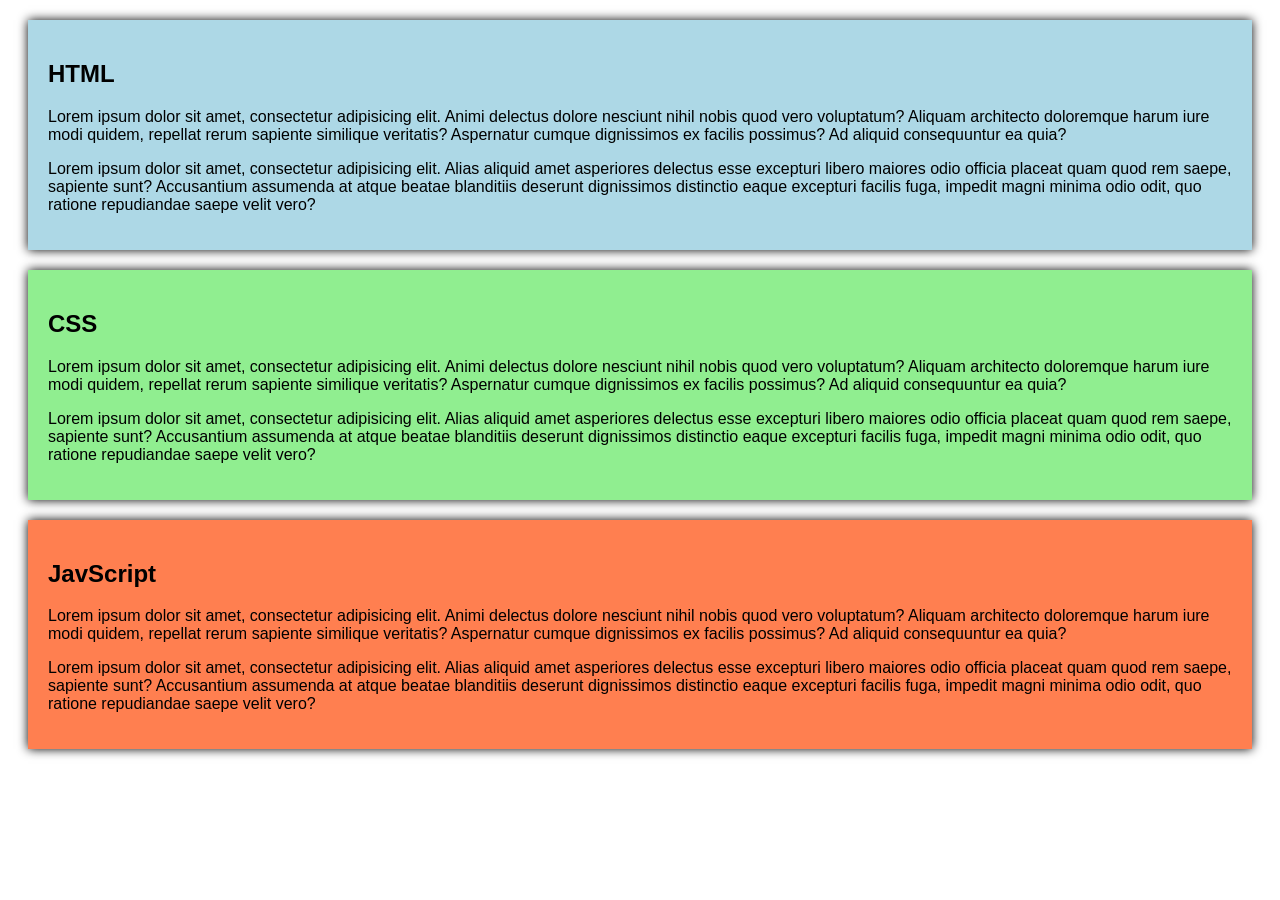
<file: HTML_Completed_Files/03_HTML_DIV_Tag.html>
<!DOCTYPE html>
<html lang="en">
<head>
    <meta charset="UTF-8">
    <title>HTML DIV TAG</title>
    <style>
        body{
            font-family: Arial,sans-serif;
        }
        div{
           padding: 20px;
           margin: 20px;
           box-shadow: 0 0 10px black;
        }
    </style>
</head>
<body>

    <!-- HTML DIV Tag -->
    <div style="background-color: lightblue">
        <h2>HTML</h2>
        <p>Lorem ipsum dolor sit amet, consectetur adipisicing elit. Animi delectus dolore nesciunt nihil nobis quod vero voluptatum? Aliquam architecto doloremque harum iure modi quidem, repellat rerum sapiente similique veritatis? Aspernatur cumque dignissimos ex facilis possimus? Ad aliquid consequuntur ea quia?</p>
        <p>Lorem ipsum dolor sit amet, consectetur adipisicing elit. Alias aliquid amet asperiores delectus esse excepturi libero maiores odio officia placeat quam quod rem saepe, sapiente sunt? Accusantium assumenda at atque beatae blanditiis deserunt dignissimos distinctio eaque excepturi facilis fuga, impedit magni minima odio odit, quo ratione repudiandae saepe velit vero?</p>
    </div>

    <div style="background-color: lightgreen">
        <h2>CSS</h2>
        <p>Lorem ipsum dolor sit amet, consectetur adipisicing elit. Animi delectus dolore nesciunt nihil nobis quod vero voluptatum? Aliquam architecto doloremque harum iure modi quidem, repellat rerum sapiente similique veritatis? Aspernatur cumque dignissimos ex facilis possimus? Ad aliquid consequuntur ea quia?</p>
        <p>Lorem ipsum dolor sit amet, consectetur adipisicing elit. Alias aliquid amet asperiores delectus esse excepturi libero maiores odio officia placeat quam quod rem saepe, sapiente sunt? Accusantium assumenda at atque beatae blanditiis deserunt dignissimos distinctio eaque excepturi facilis fuga, impedit magni minima odio odit, quo ratione repudiandae saepe velit vero?</p>
    </div>

    <div style="background-color: coral">
        <h2>JavScript</h2>
        <p>Lorem ipsum dolor sit amet, consectetur adipisicing elit. Animi delectus dolore nesciunt nihil nobis quod vero voluptatum? Aliquam architecto doloremque harum iure modi quidem, repellat rerum sapiente similique veritatis? Aspernatur cumque dignissimos ex facilis possimus? Ad aliquid consequuntur ea quia?</p>
        <p>Lorem ipsum dolor sit amet, consectetur adipisicing elit. Alias aliquid amet asperiores delectus esse excepturi libero maiores odio officia placeat quam quod rem saepe, sapiente sunt? Accusantium assumenda at atque beatae blanditiis deserunt dignissimos distinctio eaque excepturi facilis fuga, impedit magni minima odio odit, quo ratione repudiandae saepe velit vero?</p>
    </div>

</body>
</html>
</file>
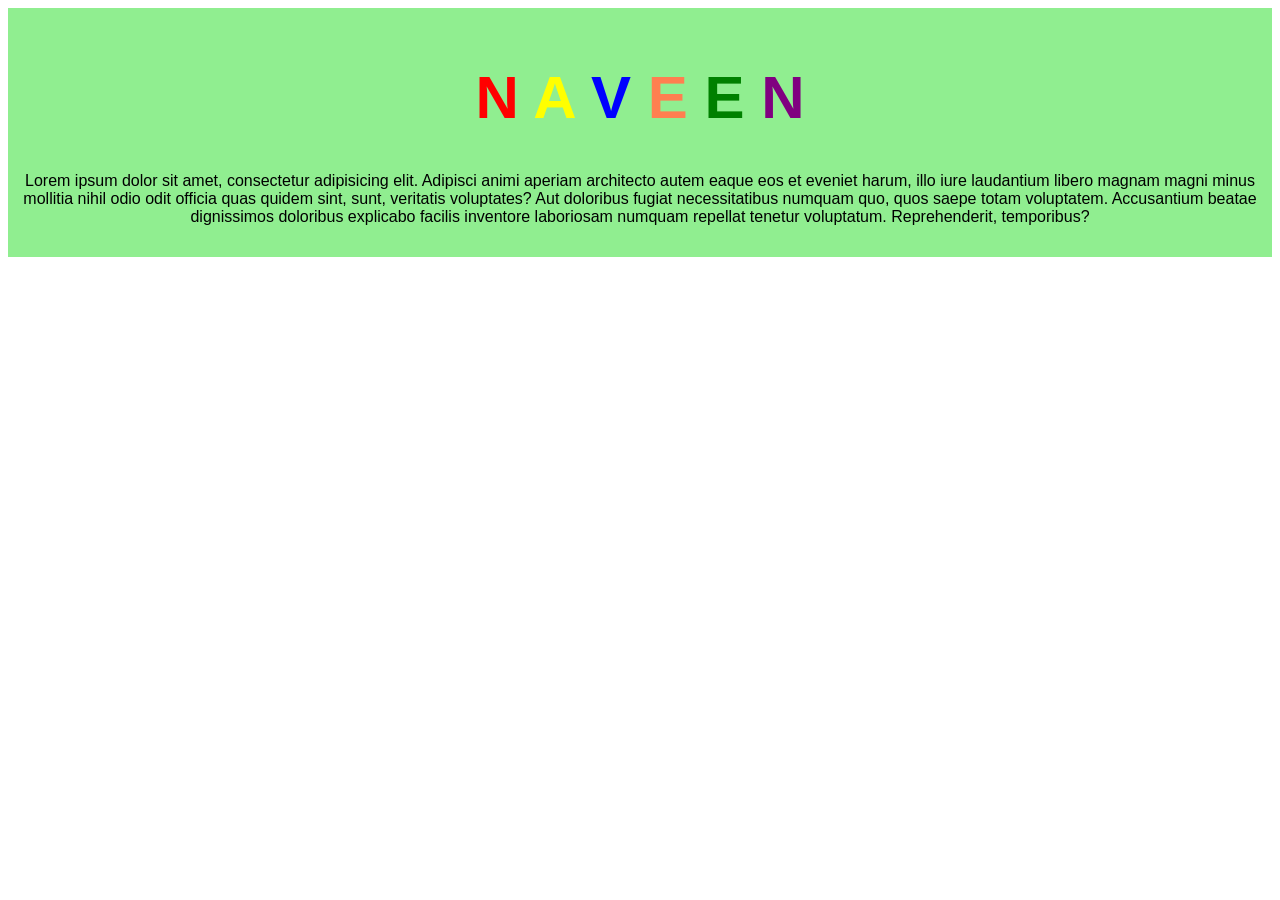
<file: HTML_Completed_Files/04_HTML_SPAN_Tag.html>
<!DOCTYPE html>
<html lang="en">
<head>
    <meta charset="UTF-8">
    <title>HTML SPAN TAG</title>
    <style>
        div{
            background-color: lightgreen;
            text-align: center;
            padding: 15px;
            font-family: Arial,sans-serif;
        }
        h1{
            font-size: 60px;
        }
    </style>
</head>
<body>

    <!-- HTML Span Tag -->
    <div>
        <h1>
            <span style="color: red">N</span>
            <span style="color: yellow">A</span>
            <span style="color: blue">V</span>
            <span style="color: coral">E</span>
            <span style="color: green">E</span>
            <span style="color: purple">N</span>
        </h1>
        <p>Lorem ipsum dolor sit amet, consectetur adipisicing elit. Adipisci animi aperiam architecto autem eaque eos et eveniet harum, illo iure laudantium libero magnam magni minus mollitia nihil odio odit officia quas quidem sint, sunt, veritatis voluptates? Aut doloribus fugiat necessitatibus numquam quo, quos saepe totam voluptatem. Accusantium beatae dignissimos doloribus explicabo facilis inventore laboriosam numquam repellat tenetur voluptatum. Reprehenderit, temporibus?</p>
    </div>

</body>
</html>
</file>
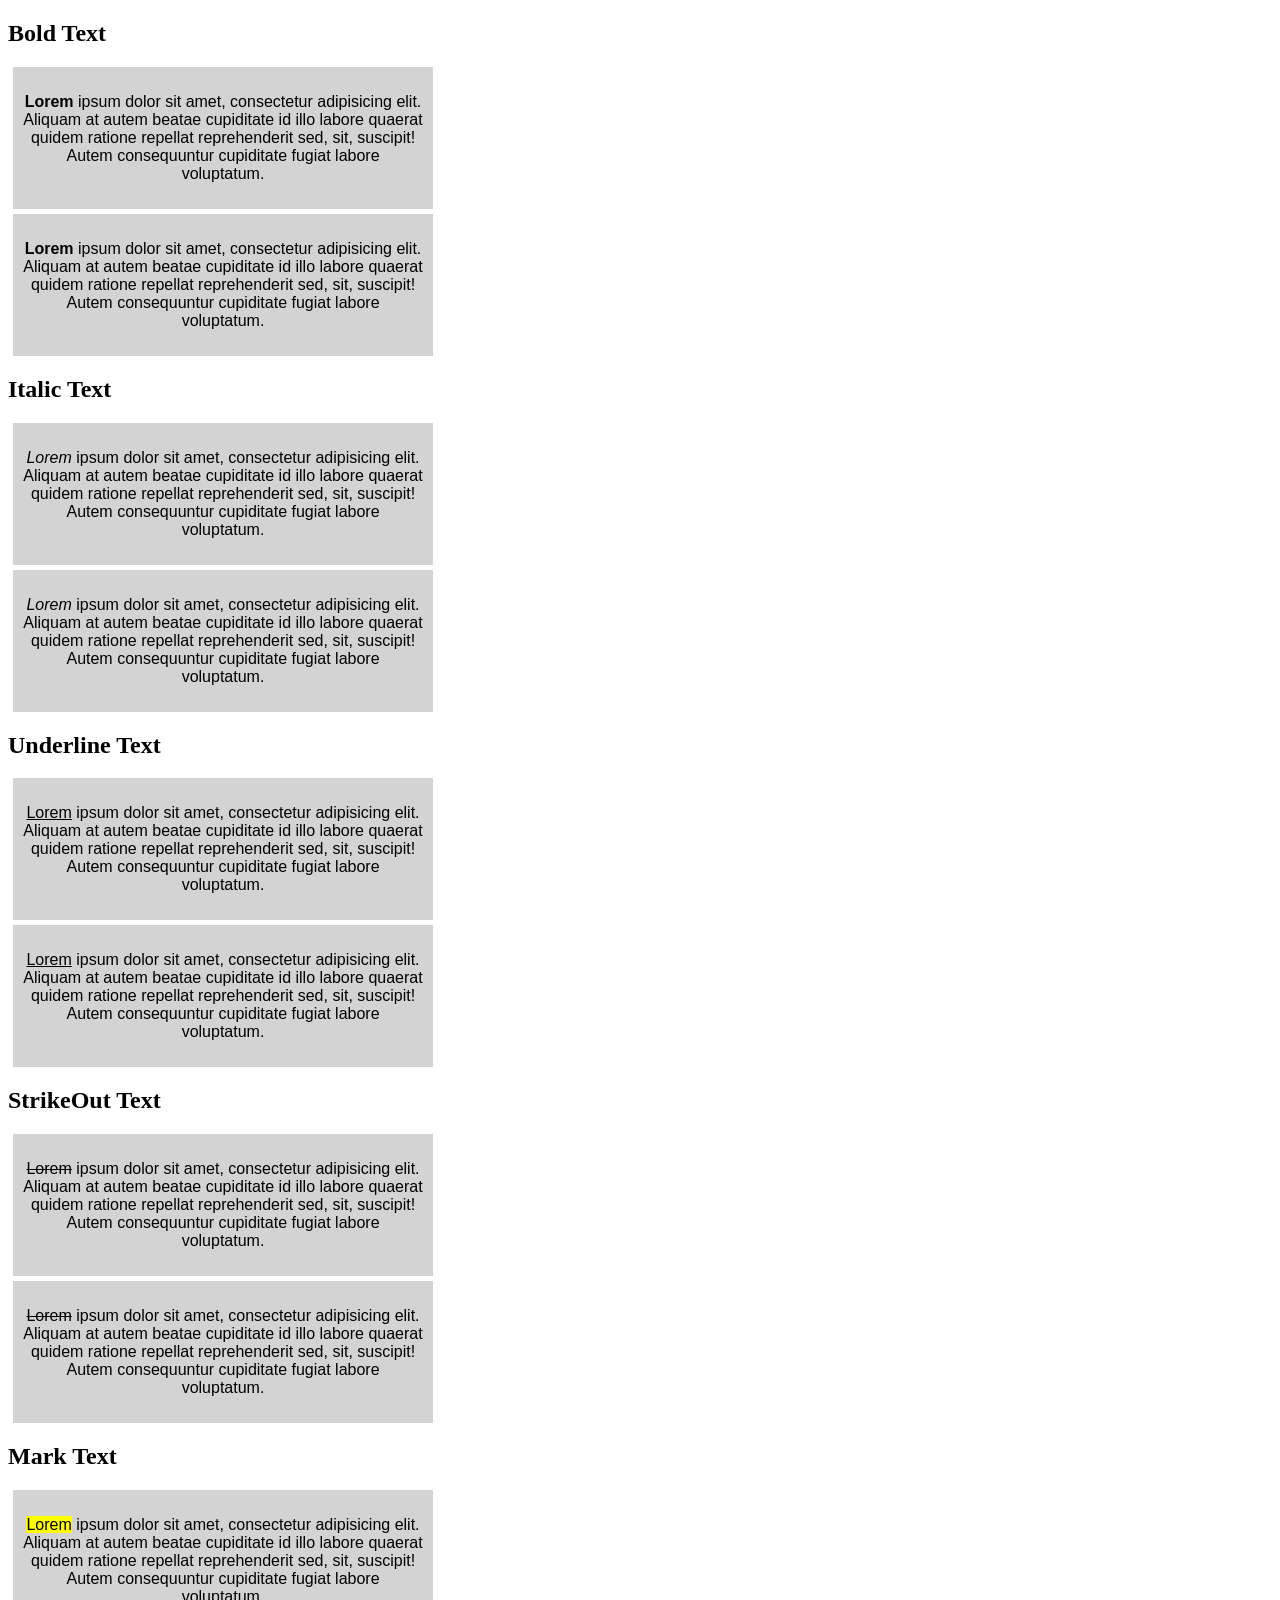
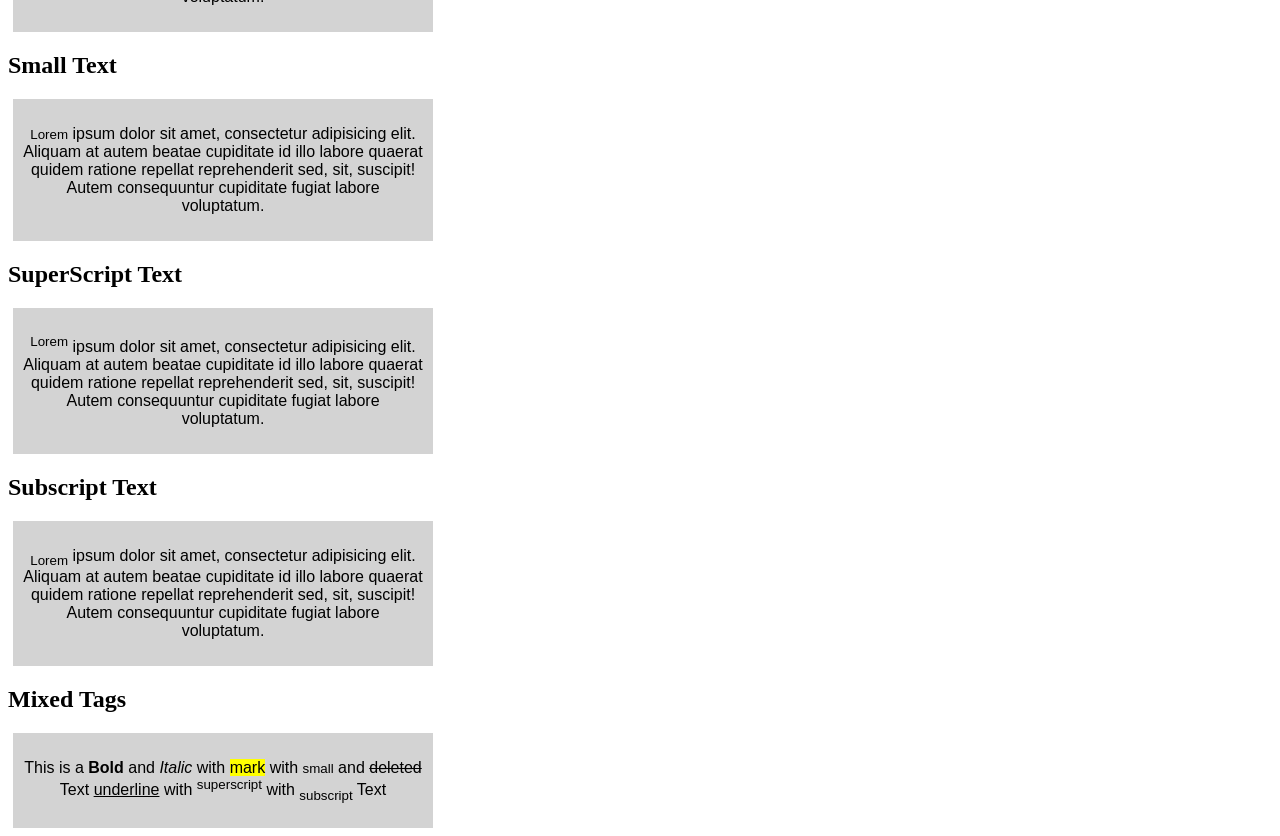
<file: HTML_Completed_Files/05_HTML_Text_Formatting.html>
<!DOCTYPE html>
<html lang="en">
<head>
    <meta charset="UTF-8">
    <title>HTML Text Format</title>
    <style>
        div{
            background-color: lightgray;
            width: 400px;
            padding: 10px;
            margin: 5px;
            text-align: center;
            font-family: Arial, sans-serif;
        }
    </style>
</head>
<body>

    <h2>Bold Text</h2>
    <div>
        <p><b>Lorem</b> ipsum dolor sit amet, consectetur adipisicing elit. Aliquam at autem beatae cupiditate id illo labore quaerat quidem ratione repellat reprehenderit sed, sit, suscipit! Autem consequuntur cupiditate fugiat labore voluptatum.</p>
    </div>
    <div>
        <p><strong>Lorem</strong> ipsum dolor sit amet, consectetur adipisicing elit. Aliquam at autem beatae cupiditate id illo labore quaerat quidem ratione repellat reprehenderit sed, sit, suscipit! Autem consequuntur cupiditate fugiat labore voluptatum.</p>
    </div>

    <h2>Italic Text</h2>
    <div>
        <p><i>Lorem</i> ipsum dolor sit amet, consectetur adipisicing elit. Aliquam at autem beatae cupiditate id illo labore quaerat quidem ratione repellat reprehenderit sed, sit, suscipit! Autem consequuntur cupiditate fugiat labore voluptatum.</p>
    </div>
    <div>
        <p><em>Lorem</em> ipsum dolor sit amet, consectetur adipisicing elit. Aliquam at autem beatae cupiditate id illo labore quaerat quidem ratione repellat reprehenderit sed, sit, suscipit! Autem consequuntur cupiditate fugiat labore voluptatum.</p>
    </div>

    <h2>Underline Text</h2>
    <div>
        <p><u>Lorem</u> ipsum dolor sit amet, consectetur adipisicing elit. Aliquam at autem beatae cupiditate id illo labore quaerat quidem ratione repellat reprehenderit sed, sit, suscipit! Autem consequuntur cupiditate fugiat labore voluptatum.</p>
    </div>
    <div>
        <p><ins>Lorem</ins> ipsum dolor sit amet, consectetur adipisicing elit. Aliquam at autem beatae cupiditate id illo labore quaerat quidem ratione repellat reprehenderit sed, sit, suscipit! Autem consequuntur cupiditate fugiat labore voluptatum.</p>
    </div>

    <h2>StrikeOut Text</h2>
    <div>
        <p><s>Lorem</s> ipsum dolor sit amet, consectetur adipisicing elit. Aliquam at autem beatae cupiditate id illo labore quaerat quidem ratione repellat reprehenderit sed, sit, suscipit! Autem consequuntur cupiditate fugiat labore voluptatum.</p>
    </div>
    <div>
        <p><del>Lorem</del> ipsum dolor sit amet, consectetur adipisicing elit. Aliquam at autem beatae cupiditate id illo labore quaerat quidem ratione repellat reprehenderit sed, sit, suscipit! Autem consequuntur cupiditate fugiat labore voluptatum.</p>
    </div>

    <h2>Mark Text</h2>
    <div>
        <p><mark>Lorem</mark> ipsum dolor sit amet, consectetur adipisicing elit. Aliquam at autem beatae cupiditate id illo labore quaerat quidem ratione repellat reprehenderit sed, sit, suscipit! Autem consequuntur cupiditate fugiat labore voluptatum.</p>
    </div>

    <h2>Small Text</h2>
    <div>
        <p><small>Lorem</small> ipsum dolor sit amet, consectetur adipisicing elit. Aliquam at autem beatae cupiditate id illo labore quaerat quidem ratione repellat reprehenderit sed, sit, suscipit! Autem consequuntur cupiditate fugiat labore voluptatum.</p>
    </div>

    <h2>SuperScript Text</h2>
    <div>
        <p><sup>Lorem</sup> ipsum dolor sit amet, consectetur adipisicing elit. Aliquam at autem beatae cupiditate id illo labore quaerat quidem ratione repellat reprehenderit sed, sit, suscipit! Autem consequuntur cupiditate fugiat labore voluptatum.</p>
    </div>

    <h2>Subscript Text</h2>
    <div>
        <p><sub>Lorem</sub> ipsum dolor sit amet, consectetur adipisicing elit. Aliquam at autem beatae cupiditate id illo labore quaerat quidem ratione repellat reprehenderit sed, sit, suscipit! Autem consequuntur cupiditate fugiat labore voluptatum.</p>
    </div>

    <h2>Mixed Tags</h2>
    <div>
        <p>This is a <b>Bold</b> and <i>Italic</i> with <mark>mark</mark> with <small>small</small> and <s>deleted</s> Text <u>underline</u> with <sup>superscript</sup> with <sub>subscript</sub> Text </p>
    </div>




</body>
</html>
</file>
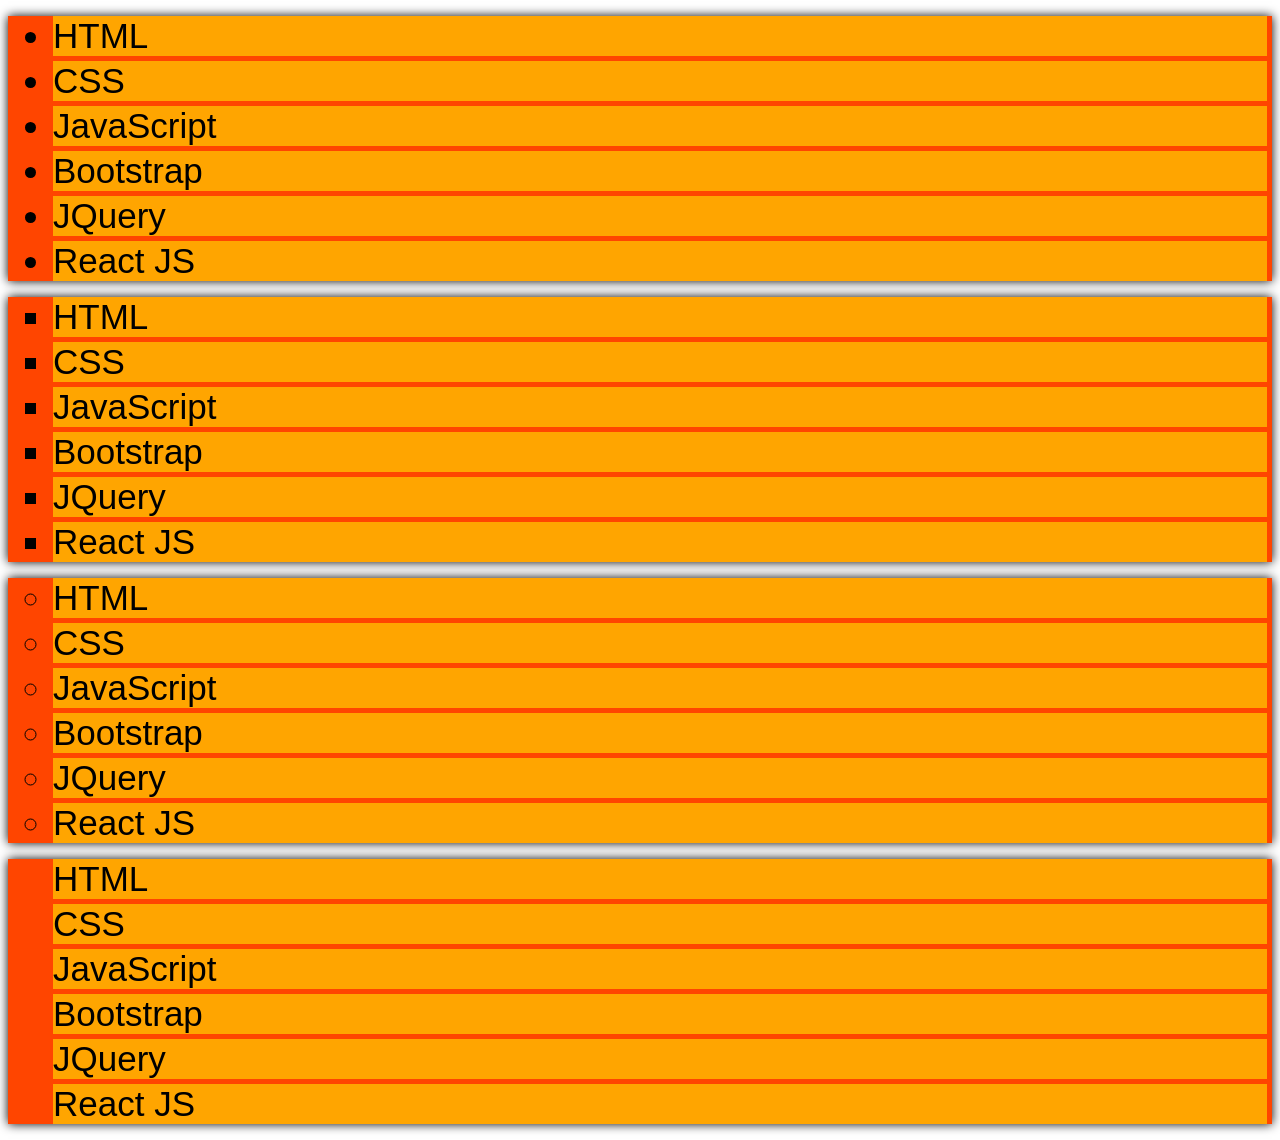
<file: HTML_Completed_Files/06_HTML_UnOrdered_List.html>
<!DOCTYPE html>
<html lang="en">
<head>
    <meta charset="UTF-8">
    <title>HTML Unordered List</title>
    <style>
        body{
            font-family: Arial,sans-serif;
        }
        ul{
            background-color: orangered;
            box-shadow: 0 0 10px black;
        }
        li{
            background-color: orange;
            margin: 5px;
            font-size: 35px;
        }
    </style>
</head>
<body>

    <!-- Un order List with type disc -->
    <ul type="disc">
        <li>HTML</li>
        <li>CSS</li>
        <li>JavaScript</li>
        <li>Bootstrap</li>
        <li>JQuery</li>
        <li>React JS</li>
    </ul>

    <!-- Un order List with type square -->
    <ul type="square">
        <li>HTML</li>
        <li>CSS</li>
        <li>JavaScript</li>
        <li>Bootstrap</li>
        <li>JQuery</li>
        <li>React JS</li>
    </ul>

    <!-- Un order List with type circle -->
    <ul type="circle">
        <li>HTML</li>
        <li>CSS</li>
        <li>JavaScript</li>
        <li>Bootstrap</li>
        <li>JQuery</li>
        <li>React JS</li>
    </ul>

    <!-- Un order List with type none -->
    <ul type="none">
        <li>HTML</li>
        <li>CSS</li>
        <li>JavaScript</li>
        <li>Bootstrap</li>
        <li>JQuery</li>
        <li>React JS</li>
    </ul>


</body>
</html>
</file>
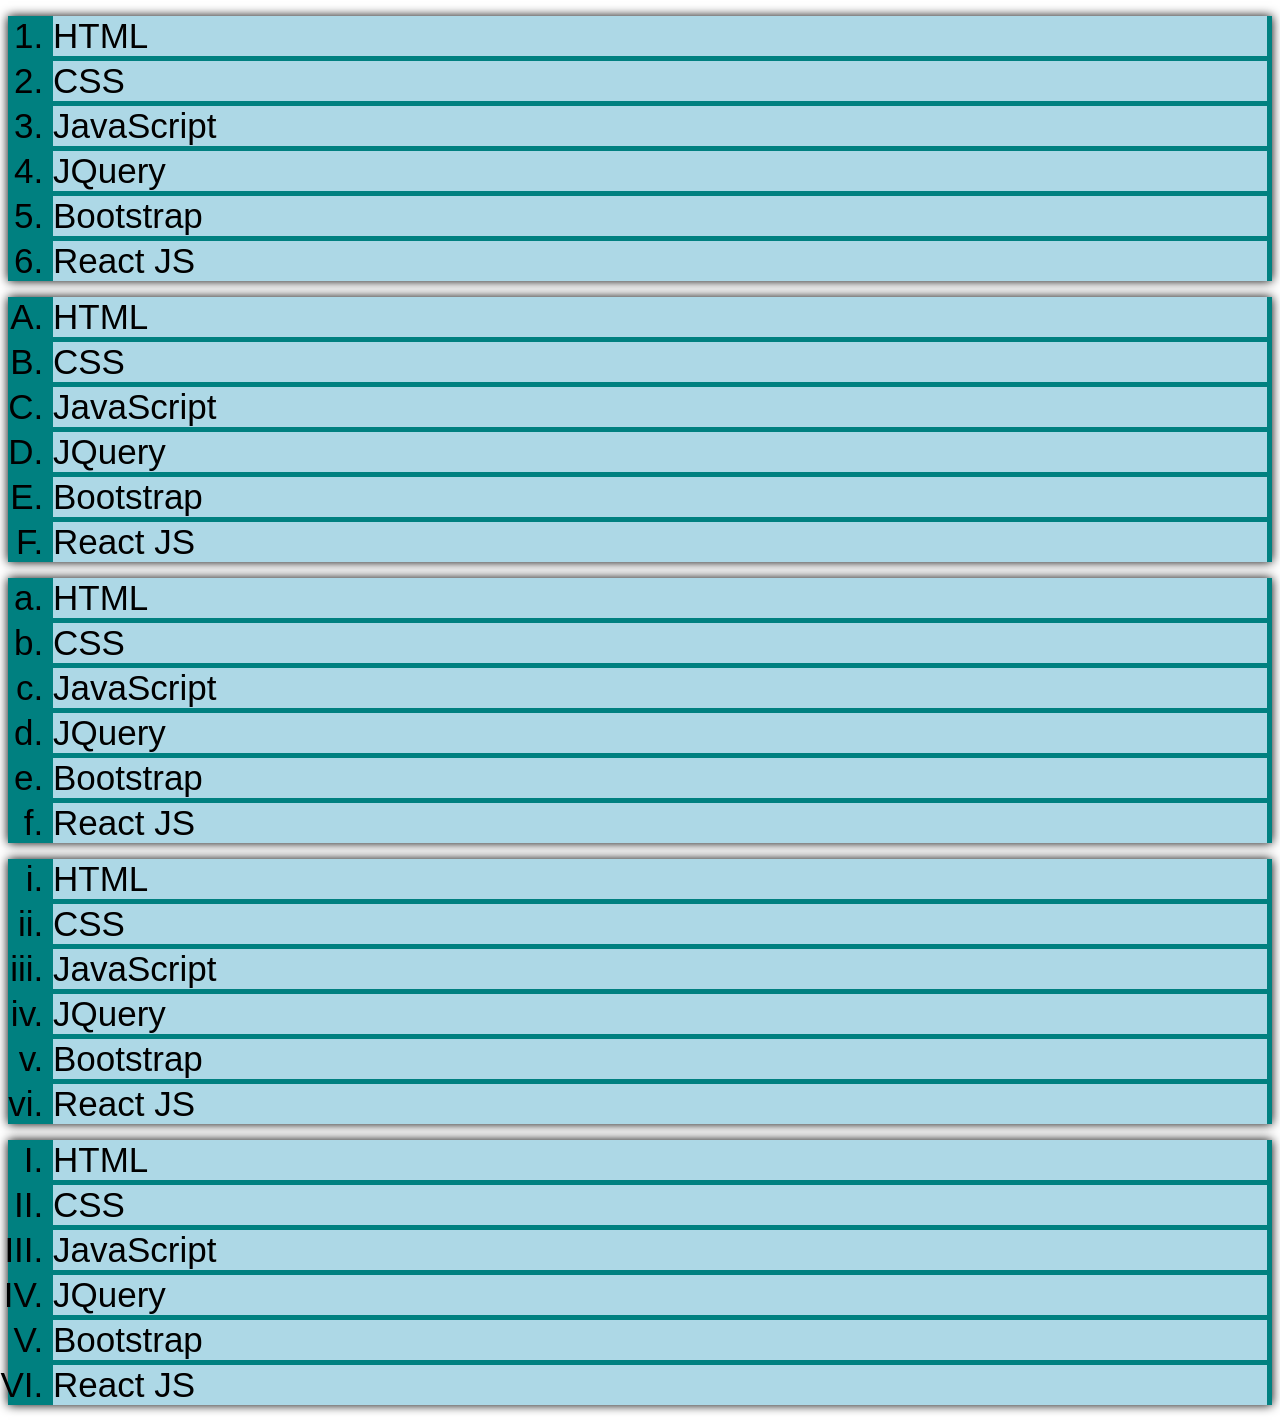
<file: HTML_Completed_Files/07_HTML_Ordered_List.html>
<!DOCTYPE html>
<html lang="en">
<head>
    <meta charset="UTF-8">
    <title>HTML Ordered List</title>
    <style>
        body{
            font-family: Arial,sans-serif;
        }
        ol{
            background-color: teal;
            box-shadow: 0 0 10px black;
        }
        li{
            background-color: lightblue;
            margin: 5px;
            font-size: 35px;
        }
    </style>
</head>
<body>

    <!-- Ordered List with type 1 -->
    <ol type="1">
        <li>HTML</li>
        <li>CSS</li>
        <li>JavaScript</li>
        <li>JQuery</li>
        <li>Bootstrap</li>
        <li>React JS</li>
    </ol>

    <!-- Ordered List with type A -->
    <ol type="A">
        <li>HTML</li>
        <li>CSS</li>
        <li>JavaScript</li>
        <li>JQuery</li>
        <li>Bootstrap</li>
        <li>React JS</li>
    </ol>

    <!-- Ordered List with type a -->
    <ol type="a">
        <li>HTML</li>
        <li>CSS</li>
        <li>JavaScript</li>
        <li>JQuery</li>
        <li>Bootstrap</li>
        <li>React JS</li>
    </ol>

    <!-- Ordered List with type i -->
    <ol type="i">
        <li>HTML</li>
        <li>CSS</li>
        <li>JavaScript</li>
        <li>JQuery</li>
        <li>Bootstrap</li>
        <li>React JS</li>
    </ol>

    <!-- Ordered List with type I -->
    <ol type="I">
        <li>HTML</li>
        <li>CSS</li>
        <li>JavaScript</li>
        <li>JQuery</li>
        <li>Bootstrap</li>
        <li>React JS</li>
    </ol>

</body>
</html>
</file>
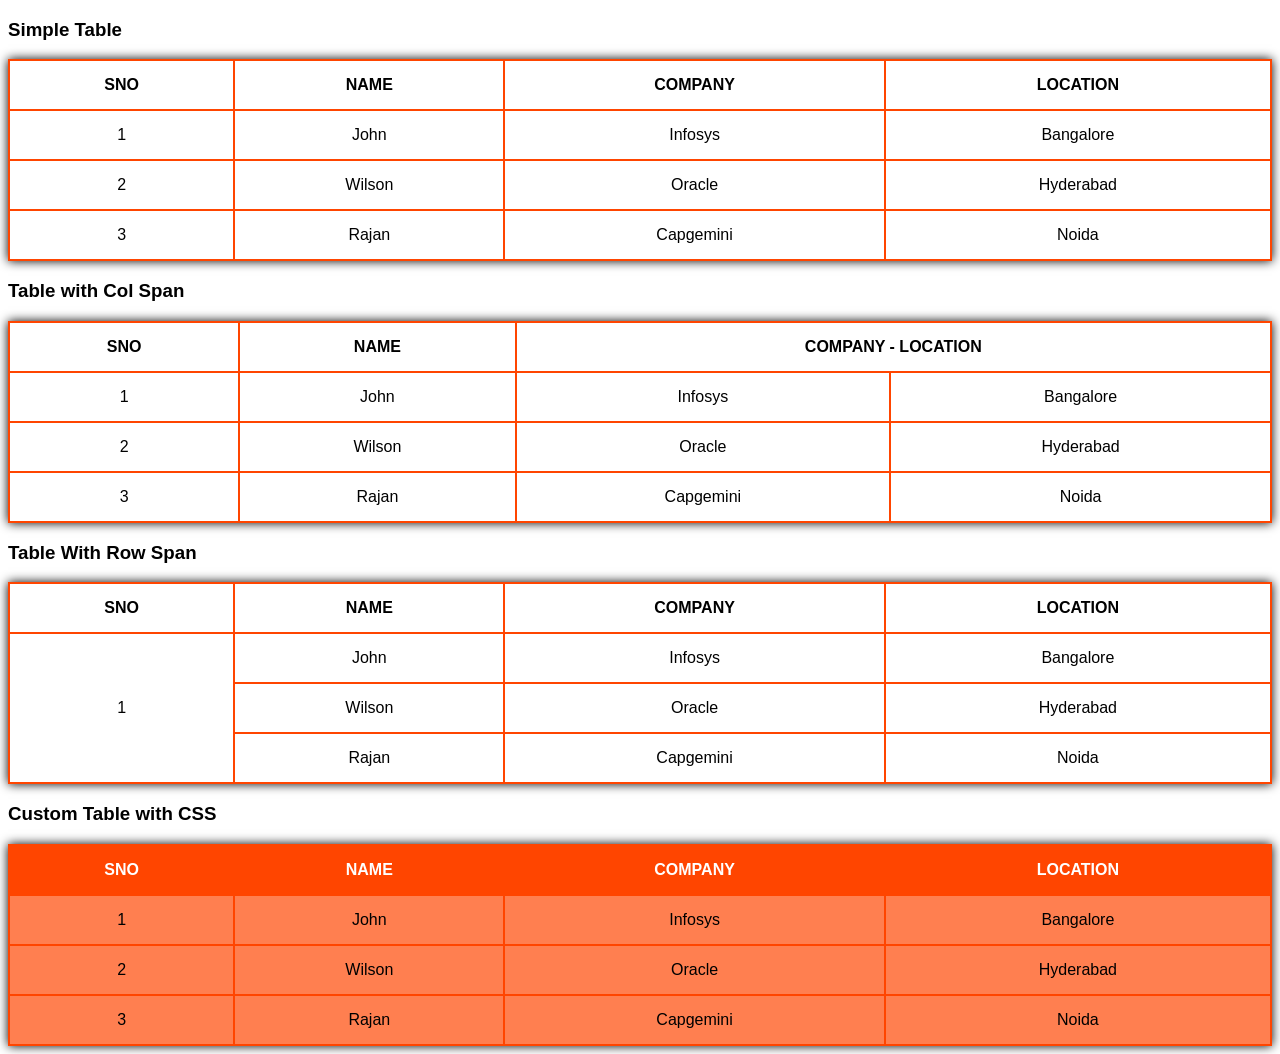
<file: HTML_Completed_Files/09_HTML_Tables.html>
<!DOCTYPE html>
<html lang="en">
<head>
    <meta charset="UTF-8">
    <title>HTML Table TAG</title>
    <style>
        body{
            font-family: Arial,sans-serif;
        }
        table , th , td{
            border: 2px solid orangered;
            border-collapse: collapse;
            text-align: center;
            padding: 15px;
        }
        table{
            width: 100%;
            box-shadow: 0 0 10px black;
        }
        #orange thead{
            background-color: orangered;
            color: white;
        }
        #orange tbody{
            background-color: coral;
        }
    </style>
</head>
<body>

    <!-- Simple Table -->
    <h3> Simple Table </h3>
    <table>
        <thead>
            <tr>
                <th>SNO</th>
                <th>NAME</th>
                <th>COMPANY</th>
                <th>LOCATION</th>
            </tr>
        </thead>
        <tbody>
            <tr>
                <td>1</td>
                <td>John</td>
                <td>Infosys</td>
                <td>Bangalore</td>
            </tr>
            <tr>
                <td>2</td>
                <td>Wilson</td>
                <td>Oracle</td>
                <td>Hyderabad</td>
            </tr>
            <tr>
                <td>3</td>
                <td>Rajan</td>
                <td>Capgemini</td>
                <td>Noida</td>
            </tr>
        </tbody>
    </table>


    <!-- Table with Col Span -->
    <h3> Table with Col Span </h3>
    <table>
        <thead>
        <tr>
            <th>SNO</th>
            <th>NAME</th>
            <th colspan="2">COMPANY - LOCATION</th>
        </tr>
        </thead>
        <tbody>
        <tr>
            <td>1</td>
            <td>John</td>
            <td>Infosys</td>
            <td>Bangalore</td>
        </tr>
        <tr>
            <td>2</td>
            <td>Wilson</td>
            <td>Oracle</td>
            <td>Hyderabad</td>
        </tr>
        <tr>
            <td>3</td>
            <td>Rajan</td>
            <td>Capgemini</td>
            <td>Noida</td>
        </tr>
        </tbody>
    </table>



    <!-- Table With Row Span -->
    <h3> Table With Row Span </h3>
    <table>
        <thead>
        <tr>
            <th>SNO</th>
            <th>NAME</th>
            <th>COMPANY</th>
            <th>LOCATION</th>
        </tr>
        </thead>
        <tbody>
        <tr>
            <td rowspan="3">1</td>
            <td>John</td>
            <td>Infosys</td>
            <td>Bangalore</td>
        </tr>
        <tr>
            <td>Wilson</td>
            <td>Oracle</td>
            <td>Hyderabad</td>
        </tr>
        <tr>
            <td>Rajan</td>
            <td>Capgemini</td>
            <td>Noida</td>
        </tr>
        </tbody>
    </table>


    <!-- Custom Table with CSS -->
    <h3> Custom Table with CSS </h3>
    <table id="orange">
        <thead>
        <tr>
            <th>SNO</th>
            <th>NAME</th>
            <th>COMPANY</th>
            <th>LOCATION</th>
        </tr>
        </thead>
        <tbody>
        <tr>
            <td>1</td>
            <td>John</td>
            <td>Infosys</td>
            <td>Bangalore</td>
        </tr>
        <tr>
            <td>2</td>
            <td>Wilson</td>
            <td>Oracle</td>
            <td>Hyderabad</td>
        </tr>
        <tr>
            <td>3</td>
            <td>Rajan</td>
            <td>Capgemini</td>
            <td>Noida</td>
        </tr>
        </tbody>
    </table>


</body>
</html>
</file>
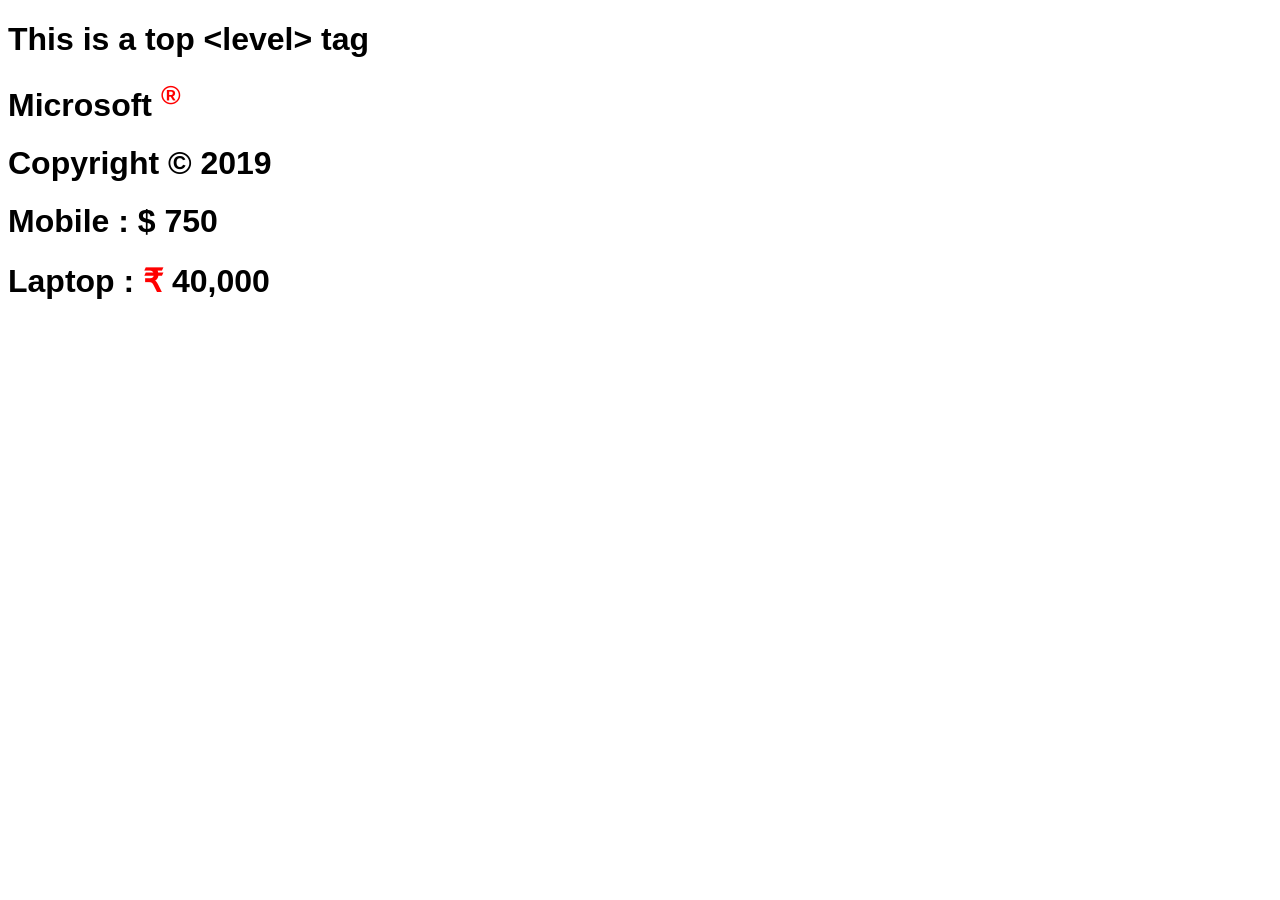
<file: HTML_Completed_Files/11_HTML_Entities.html>
<!DOCTYPE html>
<html lang="en">
<head>
    <meta charset="UTF-8">
    <title>HTML Entities</title>
    <style>
        body{
            font-family: Arial, sans-serif;
        }
    </style>
</head>
<body>

    <!-- HTML Entities Examples -->
    <h1>This is a top &lt;level&gt; tag</h1>

    <!-- Reg -->
    <h1>Microsoft <sup style="color: red">&reg;</sup></h1>

    <!-- Copy right -->
    <h1>Copyright &copy; 2019</h1>

    <!-- Dollar Symbol &#36; -->
    <h1>Mobile : &#36; 750</h1>

    <!-- Rupee Symbol &#8377; -->
    <h1>Laptop : <span style="color: red">&#8377;</span> 40,000</h1>



</body>
</html>
</file>
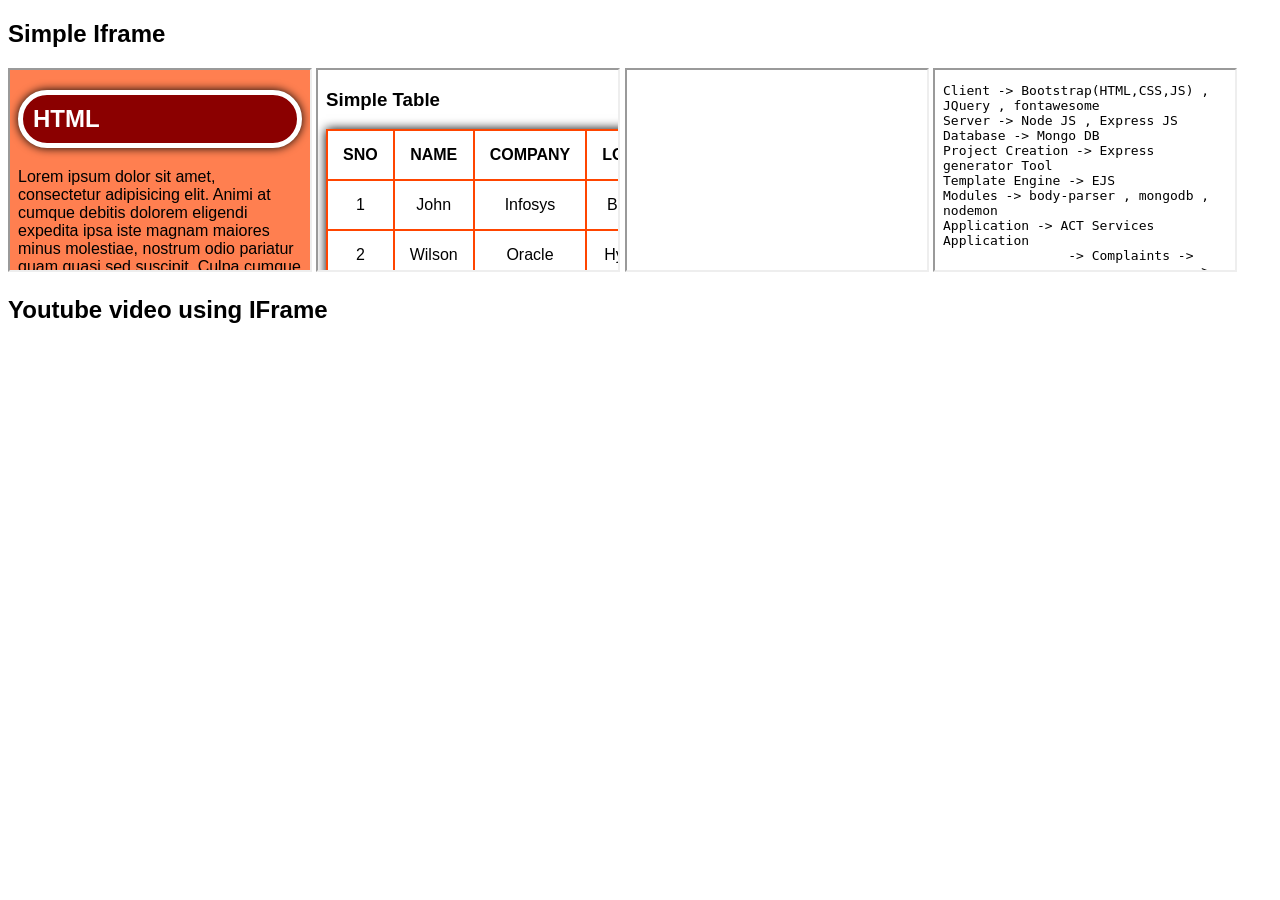
<file: HTML_Completed_Files/12_HTML_IFrames.html>
<!DOCTYPE html>
<html lang="en">
<head>
    <meta charset="UTF-8">
    <title>HTML IFrame TAG</title>
    <style>
        body{
            font-family: Arial, sans-serif;
        }
    </style>
</head>
<body>

    <!-- Simple IFrame -->
    <h2>Simple Iframe</h2>
    <iframe src="02_HTML_Paragraphs.html" width="300" height="200"></iframe>
    <iframe src="09_HTML_Tables.html" width="300" height="200"></iframe>
    <iframe src="img/HTML_JavaScript.pdf" width="300" height="200"></iframe>
    <iframe src="img/ACT_Services_Plan.txt" width="300" height="200"></iframe>

    <!-- Youtube video using IFrame -->
    <h2>Youtube video using IFrame</h2>
    <iframe width="400" height="200" src="https://www.youtube.com/embed/8wC4P5JAz-I" frameborder="0" allow="accelerometer; autoplay; encrypted-media; gyroscope; picture-in-picture" allowfullscreen></iframe>

</body>
</html>
</file>
<file: HTML_Completed_Files/13_Food_Website/styles.css>
html{
    scroll-behavior: smooth;
}
body{
    font-family: "Comic Sans MS",sans-serif;
    background: linear-gradient(45deg,coral,lightgreen,coral);
    text-align: center;
}
h1{
    font-family: Castellar,sans-serif;
    font-size: 40px;
}
h2{
    background: linear-gradient(45deg , red,black,red);
    color: white;
    padding: 15px;
    border-radius: 50%;
    box-shadow: 0 0 10px black;
    width: 800px;
    margin: auto;
}
table{
    width: 100%;
}
img{
    border-radius: 10px;
    box-shadow: 0 0 10px black;
}
</file>
<file: HTML_Completed_Files/college/styles.css>
html{
    scroll-behavior: smooth;
}
body{
    font-family: "monospace",sans-serif;
    background: linear-gradient(45deg,aliceblue,white,aliceblue);
    text-align: center;
}
h1{
    font-family: monospace,sans-serif;
    font-size: 50px;
}
h2{
    background: linear-gradient(45deg ,cornflowerblue,black,cornflowerblue);
    color: white;
    padding: 25px;
    border-radius: 50%;
    box-shadow: 0 0 20px black;
    width: 800px;
    margin: auto;
}
table{
    width: 100%;
}
img{
    border-radius: 10px;
    box-shadow: 0 0 10px red;
}
</file>
